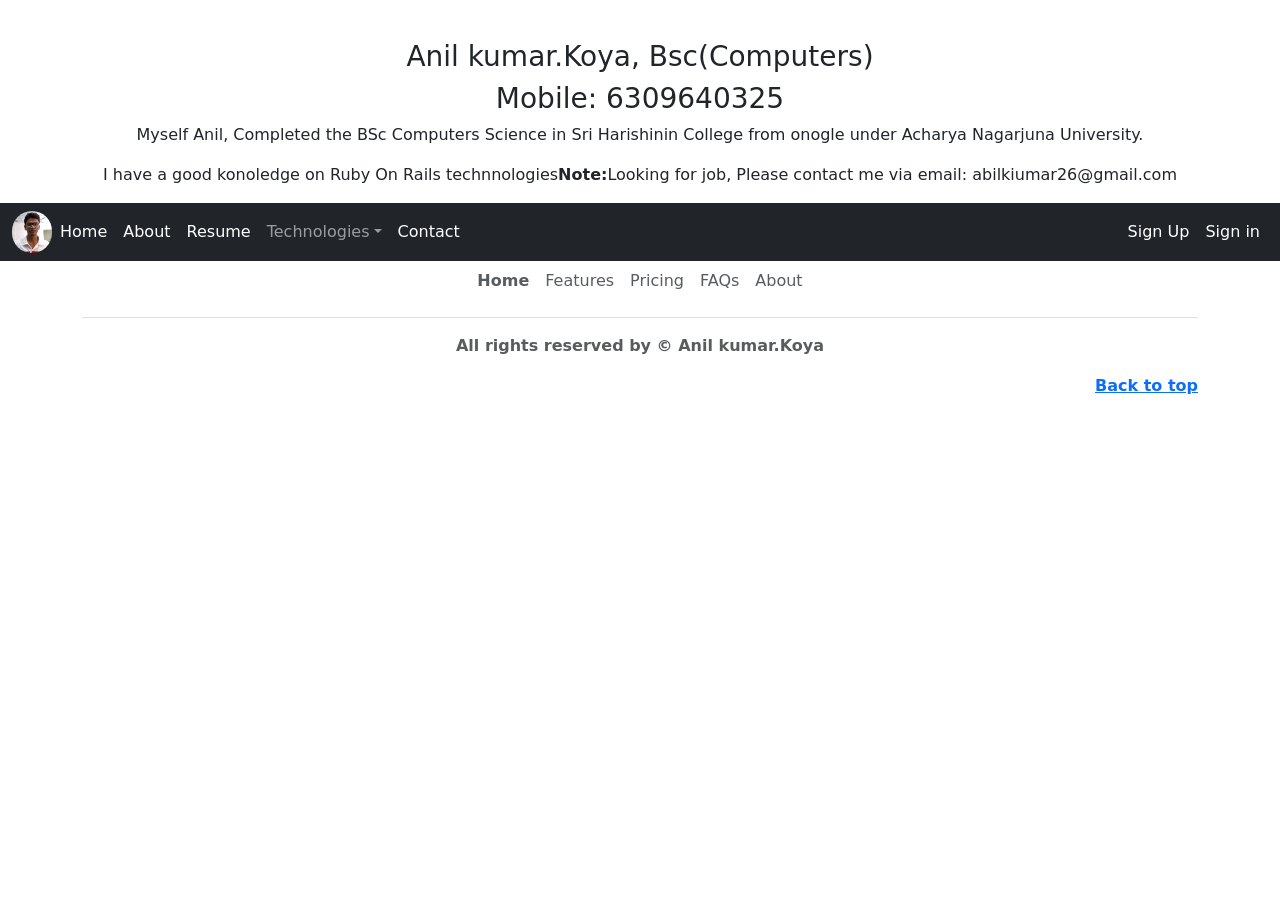
<file: index.html>
<!DOCTYPE html>
<html lang="en">
<head>
  <title>Bootstrap Example</title>
  <meta charset="utf-8">
  <meta name="viewport" content="width=device-width, initial-scale=1">
  <link href="https://cdn.jsdelivr.net/npm/bootstrap@5.3.1/dist/css/bootstrap.min.css" rel="stylesheet">
  <script src="https://cdn.jsdelivr.net/npm/bootstrap@5.3.1/dist/js/bootstrap.bundle.min.js"></script>
</head>
<body>
    <div class="container-fluid mt-3 text-center">
        <br>
        <h3>Anil kumar.Koya, Bsc(Computers)</h3>
        <h3>Mobile: 6309640325</h3>
        <p>Myself Anil, Completed the BSc Computers Science in Sri Harishinin College from onogle under Acharya Nagarjuna University.</p>
        <p>I have a good konoledge on Ruby On Rails technnologies<strong>Note:</strong>Looking for job, Please contact me via email: abilkiumar26@gmail.com</p>
      </div>
<nav class="navbar navbar-expand-sm bg-dark  fixed-top navbar-dark sticky-top">
  <div class="container-fluid">
    <img src="./lib/images/anil_koya.jpg" alt="Logo" style="width:40px;" class="rounded-pill">
    
    <div class="collapse navbar-collapse" id="collapsibleNavbar">
      <ul class="navbar-nav">
        <li class="nav-item">
          <a class="nav-link active" href="home.html">Home</a>
        </li>
        <li class="nav-item">
          <a class="nav-link active" href="about.html">About</a>
        </li>
        <li class="nav-item">
          <a class="nav-link active" href="Resume.html">Resume</a>
        </li>  
       
        <li class="nav-item dropdown">
          <a class="nav-link dropdown-toggle" href="#" role="button" data-bs-toggle="dropdown">Technologies</a>
          <ul class="dropdown-menu">
            <li><a class="dropdown-item" href="HTML.html">HTML</a></li>
            <li><a class="dropdown-item" href="CSS.html">CSS</a></li>
            <li><a class="dropdown-item" href="javaScript.html">JavaScript</a></li>
            <li><hr class="dropdown-divider"></li>
            <li><a class="dropdown-item" href="bootstrap.html">Bootstrap</a></li>
            <li><a class="dropdown-item" href="jQuery.html">JQuery</a></li>
            <li><hr class="dropdown-divider"></li>
            <li><a class="dropdown-item" href="Manualtesting.html">Manual Testing</a></li>
            <li><a class="dropdown-item" href="Seleniumtesting.html">Selenium Testing</a></li>
          </ul>
        </li>
        <li class="nav-item">
            <a class="nav-link active" href="Contact.html">Contact</a>
        </li>
      </ul>
    </div>
    <div class="d-flex">
        <ul class="navbar-nav">
            <li class="nav-item">
              <a class="nav-link active" href="Sign Up.html">Sign Up</a>
            </li>
            <li class="nav-item">
              <a class="nav-link active" href="Signin.html">Sign in</a>
            </li>
            
        </ul>
    </div>
  </div>
</nav>


  <!-- Section: Design Block -->

<!-- <div class="container-fluid mt-3">
  <h3>Navbar With Dropdown</h3>
  <p>This example adds a dropdown menu in the navbar.</p>
</div> -->

<div class="container">
        <footer class="">
        <ul class="nav justify-content-center border-bottom pb-3 mb-3">
            <li class="nav-item"><a href="#" class="nav-link px-2 text-body-secondary"><strong>Home</strong></a></li>
            <li class="nav-item"><a href="#" class="nav-link px-2 text-body-secondary">Features</a></li>
            <li class="nav-item"><a href="#" class="nav-link px-2 text-body-secondary">Pricing</a></li>
            <li class="nav-item"><a href="#" class="nav-link px-2 text-body-secondary">FAQs</a></li>
            <li class="nav-item"><a href="#" class="nav-link px-2 text-body-secondary">About</a></li>    
        </ul>
        <p class="text-center text-body-secondary"><b>All rights reserved by © Anil kumar.Koya</p>
        <p class="float-end"><a href="#">Back to top</a></p>
        </footer>
  </div>

</body>
</html>
</file>
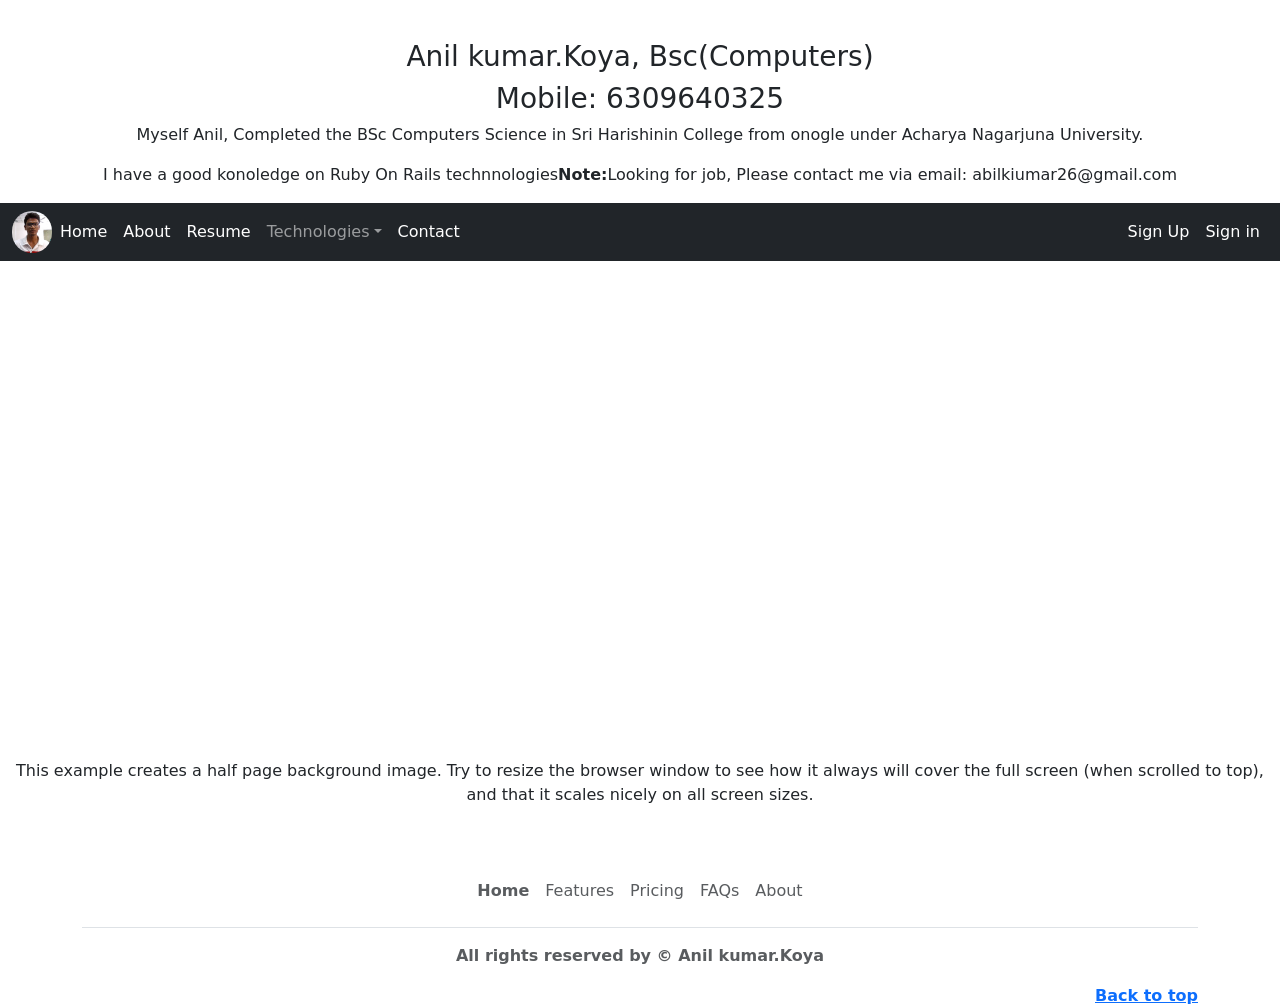
<file: CSS.html>
<!DOCTYPE html>
<html lang="en">
<head>
  <title>Bootstrap Example</title>
  <meta charset="utf-8">
  <meta name="viewport" content="width=device-width, initial-scale=1">
  <link href="https://cdn.jsdelivr.net/npm/bootstrap@5.3.1/dist/css/bootstrap.min.css" rel="stylesheet">
  <script src="https://cdn.jsdelivr.net/npm/bootstrap@5.3.1/dist/js/bootstrap.bundle.min.js"></script>
  <link href="./lib/css/CSS.css" rel="stylesheet">
</head>
<body>
    <div class="container-fluid mt-3 text-center">
        <br>
        <h3>Anil kumar.Koya, Bsc(Computers)</h3>
        <h3>Mobile: 6309640325</h3>
        <p>Myself Anil, Completed the BSc Computers Science in Sri Harishinin College from onogle under Acharya Nagarjuna University.</p>
        <p>I have a good konoledge on Ruby On Rails technnologies<strong>Note:</strong>Looking for job, Please contact me via email: abilkiumar26@gmail.com</p>
      </div>
<nav class="navbar navbar-expand-sm bg-dark  fixed-top navbar-dark sticky-top">
  <div class="container-fluid">
    <img src="./lib/images/anil_koya.jpg" alt="Logo" style="width:40px;" class="rounded-pill">
    
    <div class="collapse navbar-collapse" id="collapsibleNavbar">
      <ul class="navbar-nav">
        <li class="nav-item">
          <a class="nav-link active" href="home.html">Home</a>
        </li>
        <li class="nav-item">
          <a class="nav-link active" href="about.html">About</a>
        </li>
        <li class="nav-item">
          <a class="nav-link active" href="Resume.html">Resume</a>
        </li>  
       
        <li class="nav-item dropdown">
          <a class="nav-link dropdown-toggle" href="#" role="button" data-bs-toggle="dropdown">Technologies</a>
          <ul class="dropdown-menu">
            <li><a class="dropdown-item" href="HTML.html">HTML</a></li>
            <li><a class="dropdown-item" href="CSS.html">CSS</a></li>
            <li><a class="dropdown-item" href="javaScript.html">JavaScript</a></li>
            <li><hr class="dropdown-divider"></li>
            <li><a class="dropdown-item" href="bootstrap.html">Bootstrap</a></li>
            <li><a class="dropdown-item" href="jQuery.html">JQuery</a></li>
            <li><hr class="dropdown-divider"></li>
            <li><a class="dropdown-item" href="Manualtesting.html">Manual Testing</a></li>
            <li><a class="dropdown-item" href="Seleniumtesting.html">Selenium Testing</a></li>
          </ul>
        </li>
        <li class="nav-item">
            <a class="nav-link active" href="Contact.html">Contact</a>
        </li>
      </ul>
    </div>
    <div class="d-flex">
        <ul class="navbar-nav">
            <li class="nav-item">
              <a class="nav-link active" href="Sign Up.html">Sign Up</a>
            </li>
            <li class="nav-item">
              <a class="nav-link active" href="Signin.html">Sign in</a>
            </li>
        </ul>
    </div>
  </div>
</nav>

<nav class="navbar navbar-expand-lg navbar-dark fixed-top scrolling-navbar">
    <div class="container">
      <button class="navbar-toggler" type="button" data-toggle="collapse" data-target="#navbarTogglerDemo02" aria-controls="navbarTogglerDemo02" aria-expanded="false" aria-label="Toggle navigation">
        <span class="navbar-toggler-icon"></span>
      </button>
      <div class="collapse navbar-collapse" id="navbarTogglerDemo02">
        <ul class="navbar-nav mr-auto smooth-scroll">
          <li class="nav-item">
        <!-- Social Icon  -->
        <ul class="navbar-nav nav-flex-icons">
          <li class="nav-item">
            <a class="nav-link">
              <i class="fab fa-facebook-f light-green-text-2"></i>
            </a>
          </li>
          <li class="nav-item">
            <a class="nav-link">
              <i class="fab fa-twitter light-green-text-2"></i>
            </a>
          </li>
          <li class="nav-item">
            <a class="nav-link">
              <i class="fas fa-instagram light-green-text-2"></i>
            </a>
          </li>
        </ul>
      </div>
    </div>
  </nav>
  <body>

    <div class="bg"></div>

    <p class="py-5 text-center">This example creates a half page background image. Try to resize the browser window to see how it always will cover the full screen (when scrolled to top), and that it scales nicely on all screen sizes.</p>
  <div class="container">
    <footer class="">
    <ul class="nav justify-content-center border-bottom pb-3 mb-3">
        <li class="nav-item"><a href="#" class="nav-link px-2 text-body-secondary"><strong>Home</strong></a></li>
        <li class="nav-item"><a href="#" class="nav-link px-2 text-body-secondary">Features</a></li>
        <li class="nav-item"><a href="#" class="nav-link px-2 text-body-secondary">Pricing</a></li>
        <li class="nav-item"><a href="#" class="nav-link px-2 text-body-secondary">FAQs</a></li>
        <li class="nav-item"><a href="#" class="nav-link px-2 text-body-secondary">About</a></li>    
    </ul>
    <p class="text-center text-body-secondary"><b>All rights reserved by © Anil kumar.Koya</p>
    <p class="float-end"><a href="#">Back to top</a></p>
    </footer>
</main>
</body>
</html>
</file>
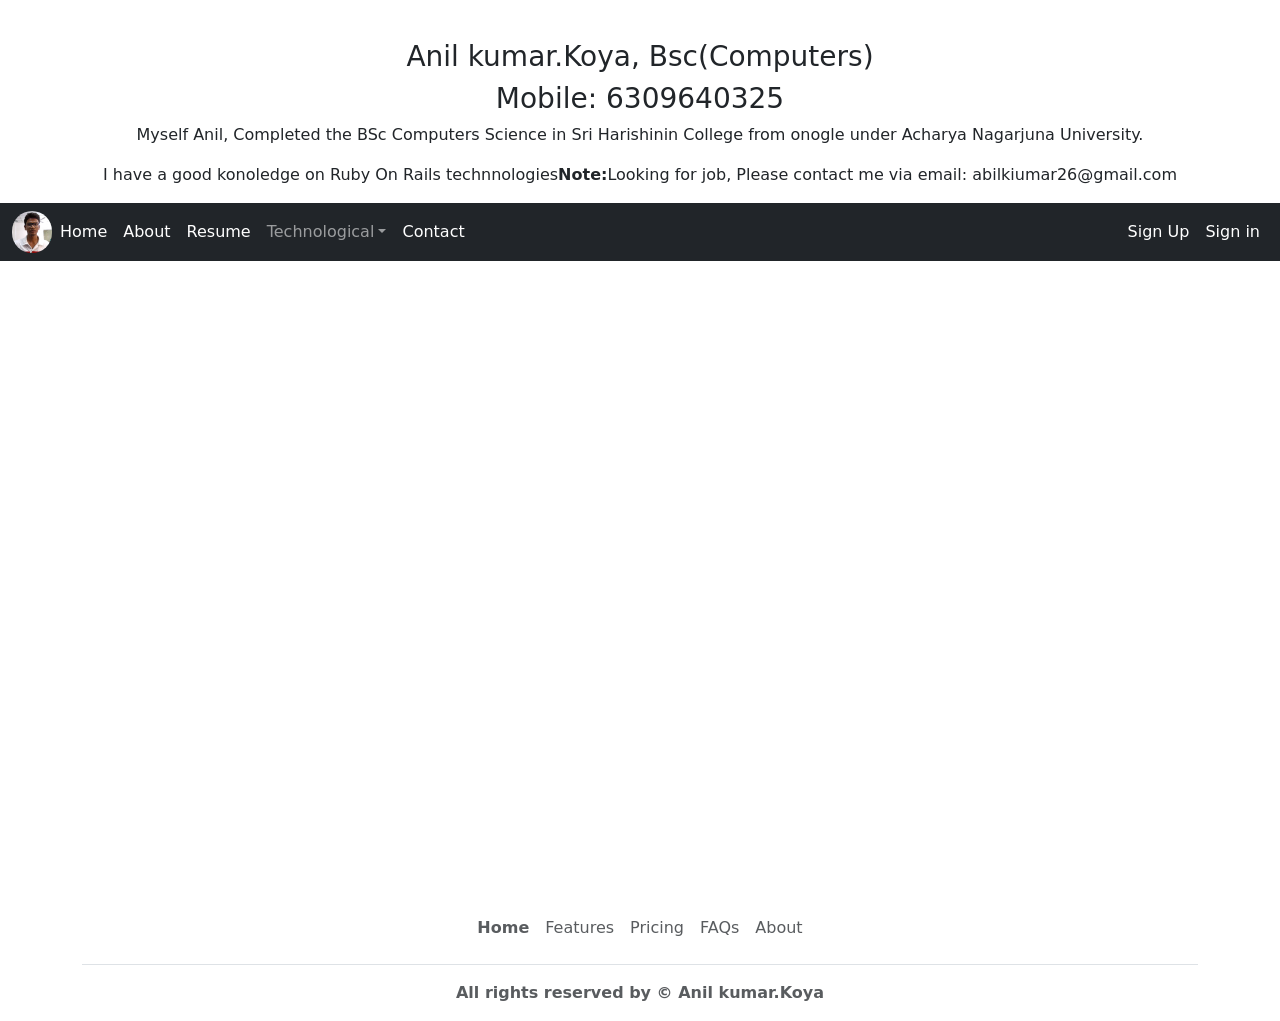
<file: home.html>
<!DOCTYPE html>
<html lang="en">
<head>
  <title>Bootstrap Example</title>
  <meta charset="utf-8">
  <meta name="viewport" content="width=device-width, initial-scale=1">
  <link href="https://cdn.jsdelivr.net/npm/bootstrap@5.3.1/dist/css/bootstrap.min.css" rel="stylesheet">
  <script src="https://cdn.jsdelivr.net/npm/bootstrap@5.3.1/dist/js/bootstrap.bundle.min.js"></script>
</head>
<body>
    <div class="container-fluid mt-3 text-center">
        <br>
        <h3>Anil kumar.Koya, Bsc(Computers)</h3>
        <h3>Mobile: 6309640325</h3>
        <p>Myself Anil, Completed the BSc Computers Science in Sri Harishinin College from onogle under Acharya Nagarjuna University.</p>
        <p>I have a good konoledge on Ruby On Rails technnologies<strong>Note:</strong>Looking for job, Please contact me via email: abilkiumar26@gmail.com</p>
      </div>
<nav class="navbar navbar-expand-sm bg-dark  fixed-top navbar-dark sticky-top">
  <div class="container-fluid">
    <img src="./lib/images/anil_koya.jpg" alt="Logo" style="width:40px;" class="rounded-pill">
    
    <div class="collapse navbar-collapse" id="collapsibleNavbar">
      <ul class="navbar-nav">
        <li class="nav-item">
          <a class="nav-link active" href="home.html">Home</a>
        </li>
        <li class="nav-item">
          <a class="nav-link active" href="about.html">About</a>
        </li>
        <li class="nav-item">
          <a class="nav-link active" href="Resume.html">Resume</a>
        </li>  
       
        <li class="nav-item dropdown">
          <a class="nav-link dropdown-toggle" href="#" role="button" data-bs-toggle="dropdown">Technological</a>
          <ul class="dropdown-menu">
            <li><a class="dropdown-item" href="HTML.html">HTML</a></li>
            <li><a class="dropdown-item" href="CSS.html">CSS</a></li>
            <li><a class="dropdown-item" href="javaScript.html">JavaScript</a></li>
            <li><hr class="dropdown-divider"></li>
            <li><a class="dropdown-item" href="bootstrap.html">Bootstrap</a></li>
            <li><a class="dropdown-item" href="jQuery.html">JQuery</a></li>
            <li><hr class="dropdown-divider"></li>
            <li><a class="dropdown-item" href="Manualtesting.html">Manual Testing</a></li>
            <li><a class="dropdown-item" href="Seleniumtesting.html">Selenium Testing</a></li>
          </ul>
        </li>
        <li class="nav-item">
            <a class="nav-link active" href="Contact.html">Contact</a>
        </li>
      </ul>
    </div>
    <div class="d-flex">
        <ul class="navbar-nav">
            <li class="nav-item">
              <a class="nav-link active" href="Sign Up.html">Sign Up</a>
            </li>
            <li class="nav-item">
              <a class="nav-link active" href="Signin.html">Sign in</a>
            </li>
            
        </ul>
    </div>
  </div>
</nav>
<video width="100%" height="100%" autoplay muted>
  <source src="https://cdn.pixabay.com/vimeo/533273133/office-69952.mp4?width=1280&hash=811172908c9336555afe7dca304dab97581617f9" type="video/mp4">
  </video>

<div class="container">
  <footer class="">
  <ul class="nav justify-content-center border-bottom pb-3 mb-3">
      <li class="nav-item"><a href="#" class="nav-link px-2 text-body-secondary"><strong>Home</strong></a></li>
      <li class="nav-item"><a href="#" class="nav-link px-2 text-body-secondary">Features</a></li>
      <li class="nav-item"><a href="#" class="nav-link px-2 text-body-secondary">Pricing</a></li>
      <li class="nav-item"><a href="#" class="nav-link px-2 text-body-secondary">FAQs</a></li>
      <li class="nav-item"><a href="#" class="nav-link px-2 text-body-secondary">About</a></li>
  </ul>
  <p class="text-center text-body-secondary"><b>All rights reserved by © Anil kumar.Koya</p>
  </footer>
</div>
</body>
</html>
</file>
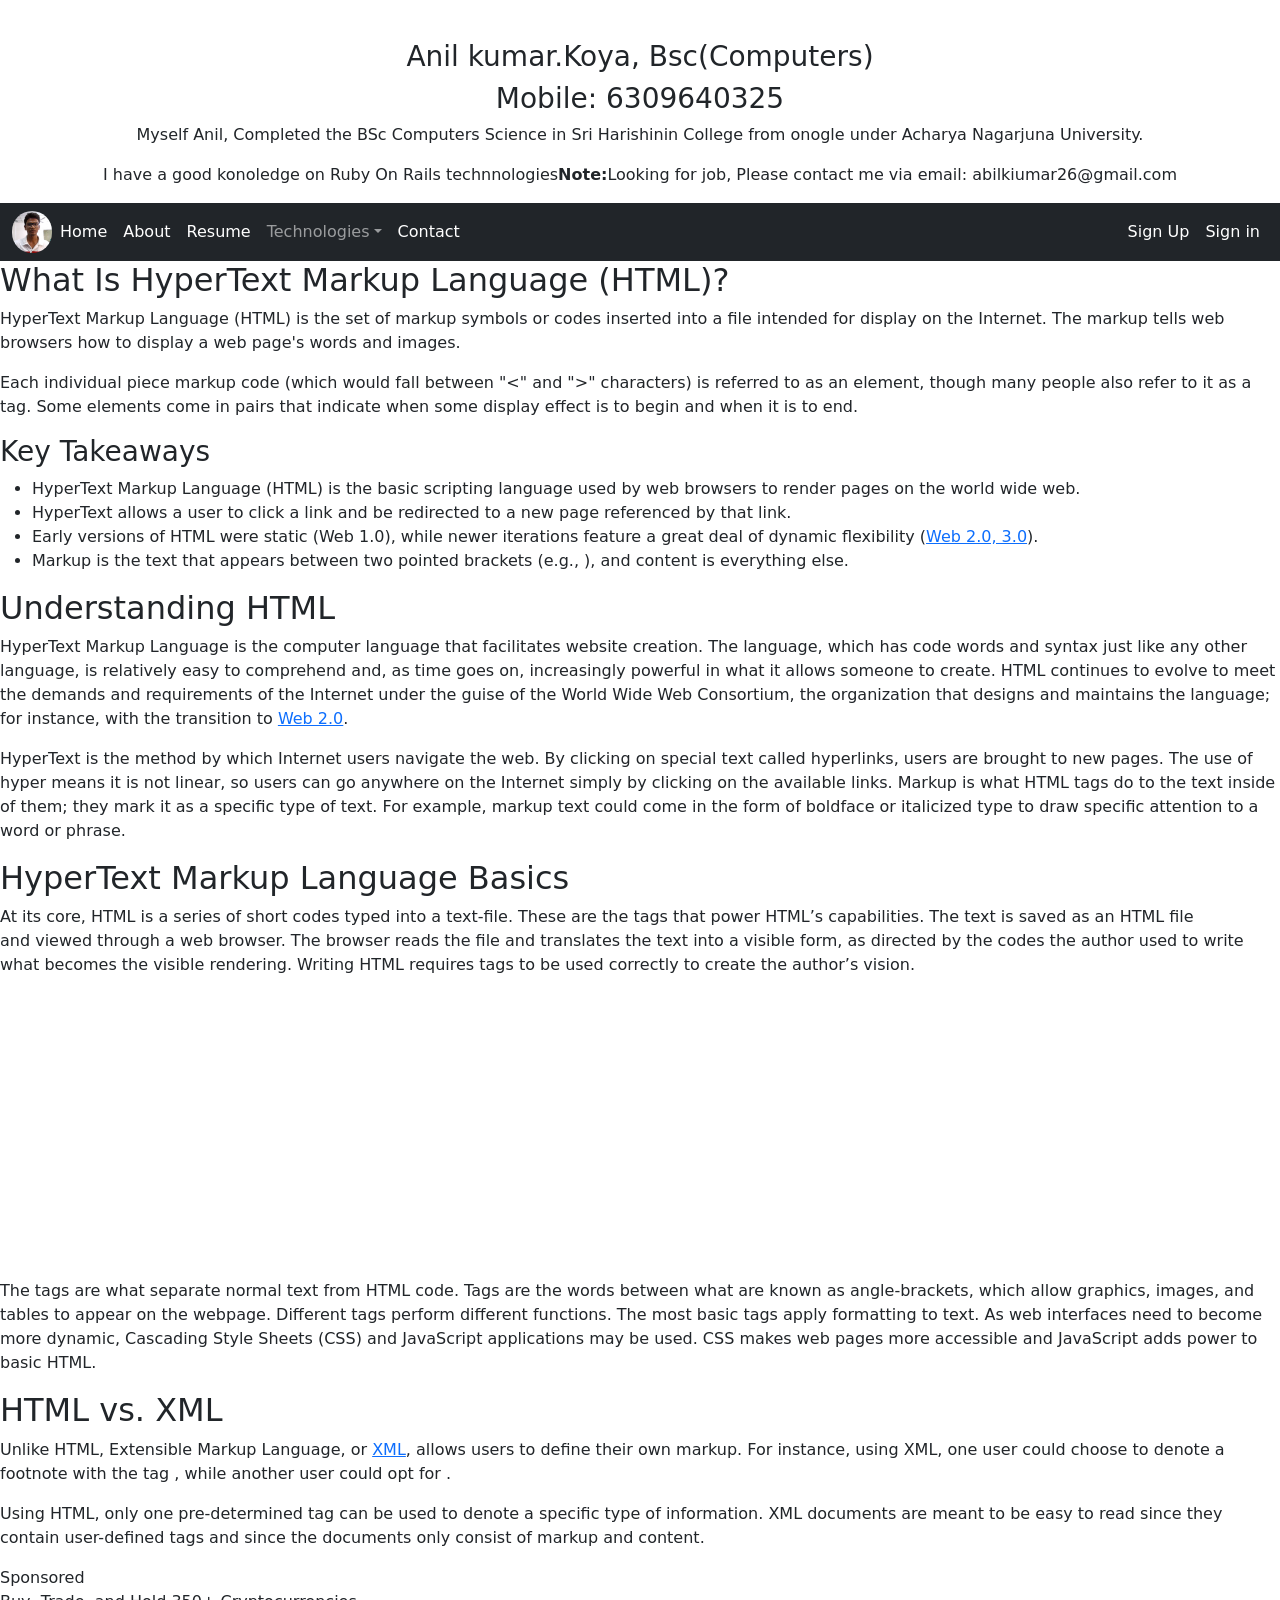
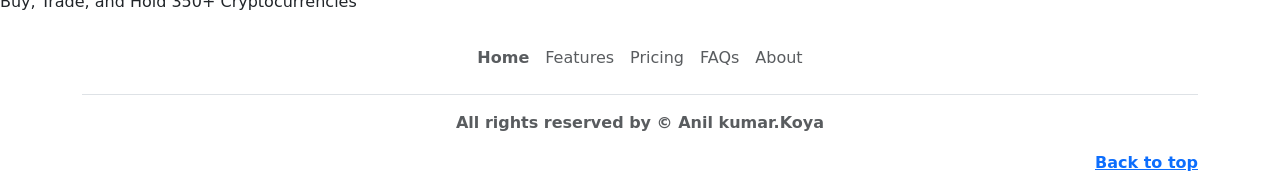
<file: HTML.html>
<!DOCTYPE html>
<html lang="en">
<head>
  <title>Bootstrap Example</title>
  <meta charset="utf-8">
  <meta name="viewport" content="width=device-width, initial-scale=1">
  <link href="https://cdn.jsdelivr.net/npm/bootstrap@5.3.1/dist/css/bootstrap.min.css" rel="stylesheet">
  <script src="https://cdn.jsdelivr.net/npm/bootstrap@5.3.1/dist/js/bootstrap.bundle.min.js"></script>
</head>
<body>
    <div class="container-fluid mt-3 text-center">
        <br>
        <h3>Anil kumar.Koya, Bsc(Computers)</h3>
        <h3>Mobile: 6309640325</h3>
        <p>Myself Anil, Completed the BSc Computers Science in Sri Harishinin College from onogle under Acharya Nagarjuna University.</p>
        <p>I have a good konoledge on Ruby On Rails technnologies<strong>Note:</strong>Looking for job, Please contact me via email: abilkiumar26@gmail.com</p>
      </div>
<nav class="navbar navbar-expand-sm bg-dark  fixed-top navbar-dark sticky-top">
  <div class="container-fluid">
    <img src="./lib/images/anil_koya.jpg" alt="Logo" style="width:40px;" class="rounded-pill">
    
    <div class="collapse navbar-collapse" id="collapsibleNavbar">
      <ul class="navbar-nav">
        <li class="nav-item">
          <a class="nav-link active" href="home.html">Home</a>
        </li>
        <li class="nav-item">
          <a class="nav-link active" href="about.html">About</a>
        </li>
        <li class="nav-item">
          <a class="nav-link active" href="Resume.html">Resume</a>
        </li>  
       
        <li class="nav-item dropdown">
          <a class="nav-link dropdown-toggle" href="#" role="button" data-bs-toggle="dropdown">Technologies</a>
          <ul class="dropdown-menu">
            <li><a class="dropdown-item" href="HTML.html">HTML</a></li>
            <li><a class="dropdown-item" href="CSS.html">CSS</a></li>
            <li><a class="dropdown-item" href="javaScript.html">JavaScript</a></li>
            <li><hr class="dropdown-divider"></li>
            <li><a class="dropdown-item" href="bootstrap.html">Bootstrap</a></li>
            <li><a class="dropdown-item" href="jQuery.html">JQuery</a></li>
            <li><hr class="dropdown-divider"></li>
            <li><a class="dropdown-item" href="Manualtesting.html">Manual Testing</a></li>
            <li><a class="dropdown-item" href="Seleniumtesting.html">Selenium Testing</a></li>
          </ul>
        </li>
        <li class="nav-item">
            <a class="nav-link active" href="Contact.html">Contact</a>
        </li>
      </ul>
    </div>
    <div class="d-flex">
        <ul class="navbar-nav">
            <li class="nav-item">
              <a class="nav-link active" href="Sign Up.html">Sign Up</a>
            </li>
            <li class="nav-item">
              <a class="nav-link active" href="Signin.html">Sign in</a>
            </li>
            
        </ul>
    </div>
  </div>
</nav>

<div class="loc article-content">
  <div id="article__primary-video-container--jw_1-0" class="comp article__primary-video-container--jw mntl-block"></div>
  <div id="article-body_1-0" class="comp article-body mntl-block" data-contain-tooltips="true">
  <div id="mntl-sc-page_1-0" class="comp article-body-content mntl-sc-page mntl-block" data-sc-sticky-offset="80" data-sc-ad-label-height="0" data-sc-ad-track-spacing="90" data-sc-min-track-height="250" data-sc-max-track-height="600" data-sc-breakpoint="50em" data-sc-load-immediate="2" data-sc-content-positions="[300, 1, 1, 1250, 1, 1, 1, 1]" data-bind-scroll-on-start="true">
  <span class="heading-toc" id="toc-what-is-hypertext-markup-language-html"></span> <h2 id="mntl-sc-block_1-0" class="comp mntl-sc-block finance-sc-block-heading mntl-sc-block-heading"> <span class="mntl-sc-block-heading__text"> What Is HyperText Markup Language (HTML)? </span> </h2>
  <p id="mntl-sc-block_1-0-1" class="comp mntl-sc-block finance-sc-block-html mntl-sc-block-html">
  HyperText Markup Language (HTML) is the set of&nbsp;markup symbols or codes inserted into a file intended for display on the Internet. The markup tells web browsers how to display a web page's words and images.
  </p>
  <div id="mntl-sc-block_1-0-2" class="comp mntl-sc-block mntl-sc-block-adslot mntl-block"></div>
  <p id="mntl-sc-block_1-0-3" class="comp mntl-sc-block finance-sc-block-html mntl-sc-block-html">
  Each individual piece markup code (which would fall between "&lt;" and "&gt;" characters) is referred to as an element, though many people also refer to it as a tag. Some elements come in pairs that indicate when some display effect is to begin and when it is to end.
  </p>
  <div id="mntl-sc-block_1-0-4" class="comp mntl-sc-block mntl-sc-block-adslot mntl-block"></div>
  <div id="mntl-sc-block_1-0-5" class="comp mntl-sc-block finance-sc-block-callout mntl-block">
  <div id="mntl-sc-block_1-0-6" class="comp theme-whatyouneedtoknow mntl-sc-block mntl-sc-block-callout mntl-block" data-tracking-id="mntl-sc-block-callout" data-tracking-container="true">
  <h3 id="mntl-sc-block-callout-heading_1-0" class="comp mntl-sc-block-callout-heading mntl-text-block">
  Key Takeaways</h3>
  <div id="mntl-sc-block-callout-body_1-0" class="comp mntl-sc-block-callout-body mntl-text-block">
  <ul>
  <li>HyperText Markup Language (HTML) is the basic scripting language used by web browsers to render pages on the world wide web.</li>
  <li>HyperText allows a user to click a link and be redirected to a new page referenced by that link.</li>
  <li>Early versions of HTML were static (Web 1.0), while newer iterations feature a great deal of dynamic flexibility (<a href="https://www.investopedia.com/web-20-web-30-5208698" data-component="link" data-source="inlineLink" data-type="internalLink" data-ordinal="1">Web 2.0, 3.0</a>).</li>
  <li>Markup is the text that appears between two pointed brackets (e.g., ), and content is everything else.</li>
  </ul></div>
  </div>
  </div>
  <span class="heading-toc" id="toc-understanding-html"></span> <h2 id="mntl-sc-block_1-0-7" class="comp mntl-sc-block finance-sc-block-heading mntl-sc-block-heading"> <span class="mntl-sc-block-heading__text"> Understanding HTML </span> </h2>
  <p id="mntl-sc-block_1-0-8" class="comp mntl-sc-block finance-sc-block-html mntl-sc-block-html">
  HyperText Markup Language is the computer language that facilitates website creation. The language, which has code words and syntax just like any other language, is relatively&nbsp;easy to comprehend and, as time goes on, increasingly powerful&nbsp;in what it allows someone to create. HTML continues to evolve to meet the demands and requirements of the Internet under the guise of the&nbsp;World Wide Web Consortium,&nbsp;the organization that designs and maintains the language; for instance, with the transition to <a href="https://www.investopedia.com/terms/w/web-20.asp" data-component="link" data-source="inlineLink" data-type="internalLink" data-ordinal="1" rel="noopener noreferrer">Web 2.0</a>.
  </p>
  <div id="mntl-sc-block_1-0-9" class="comp mntl-sc-block mntl-sc-block-adslot mntl-block"></div>
  <p id="mntl-sc-block_1-0-10" class="comp mntl-sc-block finance-sc-block-html mntl-sc-block-html">
  HyperText&nbsp;is the method by which Internet users navigate the web. By clicking on special text called&nbsp;hyperlinks, users are brought to new pages. The use of hyper means it is not linear, so users can go anywhere on the Internet simply by clicking on the available links. Markup&nbsp;is what&nbsp;HTML tags&nbsp;do to the text inside of them; they mark it as a specific type of text. For example, markup text could come in the form of boldface or italicized type to draw specific attention to a word or phrase.
  </p>
  <div id="mntl-sc-block_1-0-11" class="comp mntl-sc-block mntl-sc-block-adslot mntl-block"></div>
  <span class="heading-toc" id="toc-hypertext-markup-language-basics"></span> <h2 id="mntl-sc-block_1-0-12" class="comp mntl-sc-block finance-sc-block-heading mntl-sc-block-heading"> <span class="mntl-sc-block-heading__text"> HyperText Markup Language Basics </span> </h2>
  <p id="mntl-sc-block_1-0-13" class="comp mntl-sc-block finance-sc-block-html mntl-sc-block-html">
  At its core, HTML is a series of short codes&nbsp;typed into a text-file. These are the tags that power HTML’s capabilities. The text is saved as an HTML file and&nbsp;viewed through a web browser. The browser reads the file and translates the text into a visible form, as directed by the codes the author used to write what becomes the visible rendering. Writing HTML requires tags to be used correctly to create the author’s vision.
  </p>
  <div id="mntl-sc-block_1-0-14" class="comp mntl-sc-block mntl-sc-block-adslot mntl-block"><div id="native_1-0" class="comp native mntl-native" style="--native-ad-height: auto" data-right-rail-index="3">
  <div id="mntl-native__adunit_1-0" class="comp scads-to-load mntl-native__adunit mntl-gpt-dynamic-adunit mntl-gpt-adunit gpt native dynamic js-lazy-ad is-requested" data-ad-width="fluid" data-ad-height="fluid">
  <div id="native" class="wrapper" data-type="native" data-pos="native" data-priority="4" data-sizes="[[1, 3],&quot;fluid&quot;]" data-rtb="false" data-wait-for-third-party="false" data-targeting="{}" data-google-query-id="CM-TgevtpoEDFaggtwAdRucNdA"><div id="google_ads_iframe_3865/ddm.investopedia.com/ntv1_0__container__" style="border: 0pt none; display: inline-block; width: 100%; height: auto;"><iframe frameborder="0" src="https://0b1543637ef3ca9e3ad960335dc66654.safeframe.googlesyndication.com/safeframe/1-0-40/html/container.html" id="google_ads_iframe_3865/ddm.investopedia.com/ntv1_0" title="3rd party ad content" name="" scrolling="no" marginwidth="0" marginheight="0" width="0" height="286" data-is-safeframe="true" sandbox="allow-forms allow-popups allow-popups-to-escape-sandbox allow-same-origin allow-scripts allow-top-navigation-by-user-activation" allow="attribution-reporting" role="region" aria-label="Advertisement" tabindex="0" data-google-container-id="d" style="border: 0px; vertical-align: bottom; min-width: 100%;" data-load-complete="true"></iframe></div></div>
  </div>
  </div></div>
  <p id="mntl-sc-block_1-0-15" class="comp mntl-sc-block finance-sc-block-html mntl-sc-block-html">
  The tags are what separate normal text from HTML code. Tags&nbsp;are the words between what are known as angle-brackets, which allow graphics, images, and tables to appear on the webpage. Different tags perform different functions. The most basic tags apply formatting to text. As web interfaces need to become more dynamic, Cascading Style Sheets&nbsp;(CSS) and JavaScript applications may be used. CSS&nbsp;makes web pages more accessible and JavaScript adds power to basic HTML.
  </p>
  <div id="mntl-sc-block_1-0-16" class="comp mntl-sc-block mntl-sc-block-adslot mntl-block"></div>
  <span class="heading-toc" id="toc-html-vs-xml"></span> <h2 id="mntl-sc-block_1-0-17" class="comp mntl-sc-block finance-sc-block-heading mntl-sc-block-heading"> <span class="mntl-sc-block-heading__text"> HTML vs. XML </span> </h2>
  <p id="mntl-sc-block_1-0-18" class="comp mntl-sc-block finance-sc-block-html mntl-sc-block-html">
  Unlike&nbsp;HTML,&nbsp;Extensible Markup Language, or <a href="https://www.investopedia.com/business-essentials-4689832" data-component="link" data-source="inlineLink" data-type="internalLink" data-ordinal="1">XML</a>, allows users to define their own markup. For instance, using XML, one user could choose to denote a footnote with the tag , while another user could opt for .
  </p>
  <div id="mntl-sc-block_1-0-19" class="comp mntl-sc-block mntl-sc-block-adslot mntl-block"></div>
  <p id="mntl-sc-block_1-0-20" class="comp mntl-sc-block finance-sc-block-html mntl-sc-block-html">
  Using HTML, only one pre-determined tag can be used to denote a specific type of information. XML documents are meant to be easy to read since they contain user-defined tags and since the documents only consist of markup and content.
  </p>
  </div>
  <div id="textnote-placeholder_8-0" class="comp textnote-placeholder mntl-block"><div class="textnote__inner">
    
      <span class="sponsored">Sponsored</span>
    
      <div class="textnote__heading">Buy, Trade, and Hold 350+ Cryptocurrencies</div>
    
      <script>
        var sponsoredText = document.getElementsByClassName('sponsored');
        var advertiserId = 5176148346;
        var lineItemId = 6296607583;
  
      switch (true) {
       case (advertiserId == 5170876949
       && ![4821958447, 4822727963, 4845096892, 4822742876].includes(lineItemId)):
          sponsoredText[0].style.display = 'none';
          break;
       default:
          break;
      }
      </script>
  
  </div></div>
  <div id="textnote_8-0" class="comp textnote mntl-gpt-adunit gpt textnote " data-ad-width="1" data-ad-height="5">
  <div id="textnote" class="wrapper" data-google-query-id="CMmx3OrtpoEDFc4DtwAd0BwMPA"><div id="google_ads_iframe_3865/ddm.investopedia.com/tier1/other/business_9__container__" style="border: 0pt none;"><iframe id="google_ads_iframe_3865/ddm.investopedia.com/tier1/other/business_9" name="google_ads_iframe_3865/ddm.investopedia.com/tier1/other/business_9" title="3rd party ad content" width="1" height="5" scrolling="no" marginwidth="0" marginheight="0" frameborder="0" role="region" aria-label="Advertisement" tabindex="0" allow="attribution-reporting" style="border: 0px; vertical-align: bottom;" data-load-complete="true" data-google-container-id="a"></iframe></div></div>
  </div>
  </div>
  </div>
  <div class="container">
    <footer class="">
    <ul class="nav justify-content-center border-bottom pb-3 mb-3">
        <li class="nav-item"><a href="#" class="nav-link px-2 text-body-secondary"><strong>Home</strong></a></li>
        <li class="nav-item"><a href="#" class="nav-link px-2 text-body-secondary">Features</a></li>
        <li class="nav-item"><a href="#" class="nav-link px-2 text-body-secondary">Pricing</a></li>
        <li class="nav-item"><a href="#" class="nav-link px-2 text-body-secondary">FAQs</a></li>
        <li class="nav-item"><a href="#" class="nav-link px-2 text-body-secondary">About</a></li>    
    </ul>
    <p class="text-center text-body-secondary"><b>All rights reserved by © Anil kumar.Koya</p>
    <p class="float-end"><a href="#">Back to top</a></p>
    </footer>
</body>
</html>
</file>
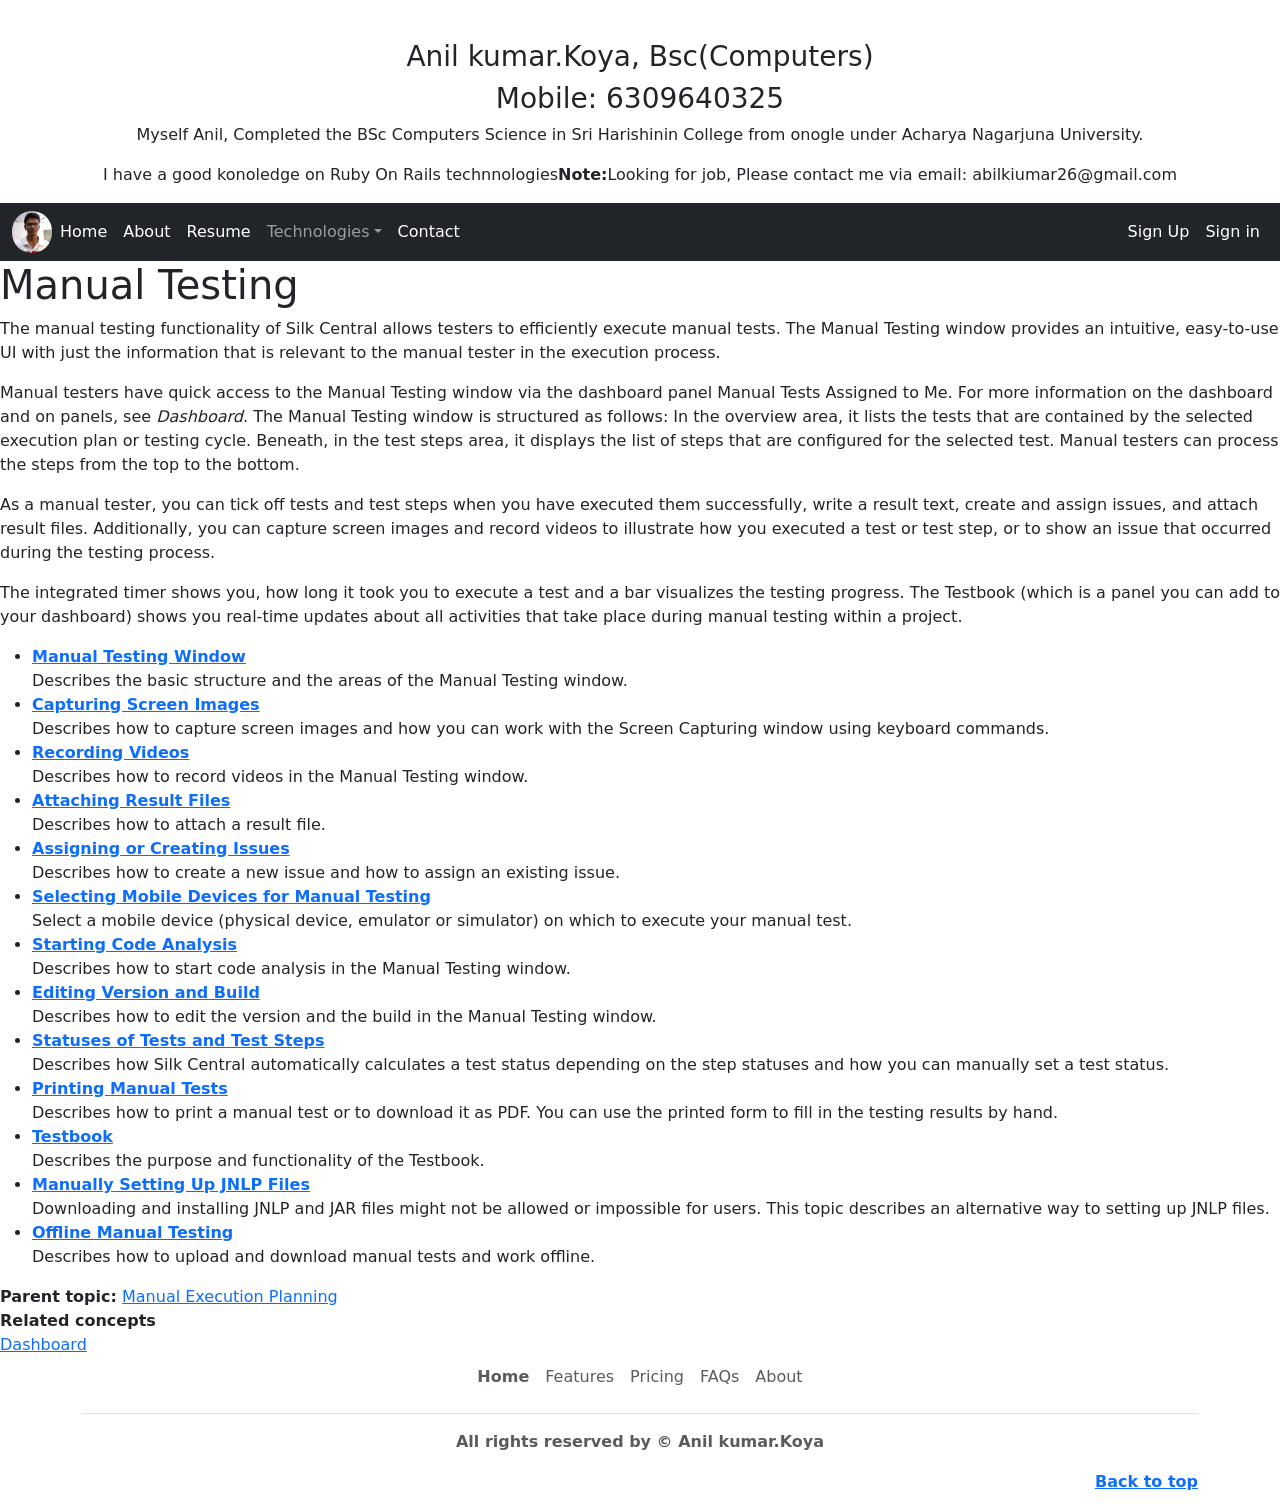
<file: Manualtesting.html>
<!DOCTYPE html>
<html lang="en">
<head>
  <title>Bootstrap Example</title>
  <meta charset="utf-8">
  <meta name="viewport" content="width=device-width, initial-scale=1">
  <link href="https://cdn.jsdelivr.net/npm/bootstrap@5.3.1/dist/css/bootstrap.min.css" rel="stylesheet">
  <script src="https://cdn.jsdelivr.net/npm/bootstrap@5.3.1/dist/js/bootstrap.bundle.min.js"></script>
</head>
<body>
    <div class="container-fluid mt-3 text-center">
        <br>
        <h3>Anil kumar.Koya, Bsc(Computers)</h3>
        <h3>Mobile: 6309640325</h3>
        <p>Myself Anil, Completed the BSc Computers Science in Sri Harishinin College from onogle under Acharya Nagarjuna University.</p>
        <p>I have a good konoledge on Ruby On Rails technnologies<strong>Note:</strong>Looking for job, Please contact me via email: abilkiumar26@gmail.com</p>
      </div>
<nav class="navbar navbar-expand-sm bg-dark  fixed-top navbar-dark sticky-top">
  <div class="container-fluid">
    <img src="./lib/images/anil_koya.jpg" alt="Logo" style="width:40px;" class="rounded-pill">
    
    <div class="collapse navbar-collapse" id="collapsibleNavbar">
      <ul class="navbar-nav">
        <li class="nav-item">
          <a class="nav-link active" href="home.html">Home</a>
        </li>
        <li class="nav-item">
          <a class="nav-link active" href="about.html">About</a>
        </li>
        <li class="nav-item">
          <a class="nav-link active" href="Resume.html">Resume</a>
        </li>  
       
        <li class="nav-item dropdown">
          <a class="nav-link dropdown-toggle" href="#" role="button" data-bs-toggle="dropdown">Technologies</a>
          <ul class="dropdown-menu">
            <li><a class="dropdown-item" href="HTML.html">HTML</a></li>
            <li><a class="dropdown-item" href="CSS.html">CSS</a></li>
            <li><a class="dropdown-item" href="javaScript.html">JavaScript</a></li>
            <li><hr class="dropdown-divider"></li>
            <li><a class="dropdown-item" href="bootstrap.html">Bootstrap</a></li>
            <li><a class="dropdown-item" href="jQuery.html">JQuery</a></li>
            <li><hr class="dropdown-divider"></li>
            <li><a class="dropdown-item" href="Manualtesting.html">Manual Testing</a></li>
            <li><a class="dropdown-item" href="Seleniumtesting.html">Selenium Testing</a></li>
          </ul>
        </li>
        <li class="nav-item">
            <a class="nav-link active" href="Contact.html">Contact</a>
        </li>
      </ul>
    </div>
    <div class="d-flex">
        <ul class="navbar-nav">
            <li class="nav-item">
              <a class="nav-link active" href="Sign Up.html">Sign Up</a>
            </li>
            <li class="nav-item">
              <a class="nav-link active" href="Signin.html">Sign in</a>
            </li>
            
        </ul>
    </div>
  </div>
</nav>

<div class="topic"> 
         
    <h1 class="title topictitle1">Manual Testing</h1> 
     
     
    
    <div class="body conbody"> 
       
       <p class="p">The manual testing functionality of 
          <span class="ph">Silk Central</span> allows testers to efficiently execute manual tests. The 
          <span class="keyword wintitle">Manual Testing</span> window provides an intuitive, easy-to-use UI with just the information that is relevant to the manual tester in the execution
          process. 
          
       </p> 
       
       <p class="p">Manual testers have quick access to the 
          <span class="keyword wintitle">Manual Testing</span> window via the dashboard panel 
          <span class="ph uicontrol">Manual Tests Assigned to Me</span>. For more information on the dashboard and on panels, see 
          <cite class="cite">Dashboard</cite>. The 
          <span class="keyword wintitle">Manual Testing</span> window is structured as follows: In the overview area, it lists the tests that are contained by the selected execution plan
          or testing cycle. Beneath, in the test steps area, it displays the list of steps that are configured for the selected test.
          Manual testers can process the steps from the top to the bottom. 
          
       </p> 
       
       <p class="p">As a manual tester, you can tick off tests and test steps when you have executed them successfully, write a result text, create
          and assign issues, and attach result files. Additionally, you can capture screen images and record videos to illustrate how
          you executed a test or test step, or to show an issue that occurred during the testing process. 
          
       </p> 
       
       <p class="p">The integrated timer shows you, how long it took you to execute a test and a bar visualizes the testing progress. The 
          <span class="ph uicontrol">Testbook</span> (which is a panel you can add to your dashboard) shows you real-time updates about all activities that take place during
          manual testing within a project. 
          
       </p> 
       
    </div> 
    
    <div class="related-links">
       <ul class="ullinks">
          <li class="link ulchildlink"><strong><a href="GUID-558FB6BE-8BDB-4997-B297-B7D002D393AC.html">Manual Testing Window</a></strong><br>Describes the basic structure and the areas of the      <span class="keyword wintitle">Manual Testing</span> window.    
          </li>
          <li class="link ulchildlink"><strong><a href="GUID-DBC7B4C2-F546-46F4-B5CB-7D5045F8775D.html">Capturing Screen Images</a></strong><br>Describes how to capture screen images and how you can work with the  	 <span class="keyword wintitle">Screen Capturing</span> window using keyboard commands.    
          </li>
          <li class="link ulchildlink"><strong><a href="GUID-42B9DFE8-EC28-4696-BA49-B5BC65E750E9.html">Recording Videos</a></strong><br>Describes how to record videos in the  	 <span class="keyword wintitle">Manual Testing</span> window.    
          </li>
          <li class="link ulchildlink"><strong><a href="GUID-0DAA8231-5514-49A4-A980-A7DF2753EB3A.html">Attaching Result Files</a></strong><br>Describes how to attach a result file.    
          </li>
          <li class="link ulchildlink"><strong><a href="GUID-08DCBB01-2B5E-4548-8AF9-7A86A32B4AD5.html">Assigning or Creating Issues</a></strong><br>Describes how to create a new issue and how to assign an existing issue.    
          </li>
          <li class="link ulchildlink"><strong><a href="GUID-222CE4AB-2410-4287-9CAB-C434CC5E6801.html">Selecting Mobile Devices for Manual Testing</a></strong><br>Select a mobile device (physical device, emulator or simulator) on which to execute your manual test.    
          </li>
          <li class="link ulchildlink"><strong><a href="GUID-094F9556-53DC-46F8-BEA7-12B0B8DBE9C5.html">Starting Code Analysis</a></strong><br>Describes how to start code analysis in the  	 <span class="keyword wintitle">Manual Testing</span> window.    
          </li>
          <li class="link ulchildlink"><strong><a href="GUID-272F9CA1-789E-414A-BC92-CDA14178A068.html">Editing Version and Build</a></strong><br> Describes how to edit the version and the build in the      <span class="keyword wintitle">Manual Testing</span> window.    
          </li>
          <li class="link ulchildlink"><strong><a href="GUID-A2EA4B75-6BBA-4AD7-8A2C-593C736B3D8E.html">Statuses of Tests and Test Steps</a></strong><br>Describes how      <span class="ph">Silk Central</span> automatically calculates a test status depending on the step statuses and how you can manually set a test status.    
          </li>
          <li class="link ulchildlink"><strong><a href="GUID-C41290D3-D802-4FAD-85B2-D60A157F9C96.html">Printing Manual Tests</a></strong><br>Describes how to print a manual test or to download it as PDF. You can use the printed form to fill in the testing results
             by hand.    
          </li>
          <li class="link ulchildlink"><strong><a href="GUID-DF41B287-F8F2-4E8E-9462-95A317266E7C.html">Testbook</a></strong><br>Describes the purpose and functionality of the  	 <span class="ph uicontrol">Testbook</span>.    
          </li>
          <li class="link ulchildlink"><strong><a href="GUID-FF13BD94-BA80-455F-BFAC-BECD15B26487.html">Manually Setting Up JNLP Files</a></strong><br>Downloading and installing JNLP and JAR files might not be allowed or impossible for users. This topic describes an alternative
             way to setting up JNLP files.    
          </li>
          <li class="link ulchildlink"><strong><a href="GUID-2B7DEDDD-39A1-461F-A259-108FF4674BFD.html">Offline Manual Testing</a></strong><br> Describes how to upload and download manual tests and work offline.    
          </li>
       </ul>
       <div class="familylinks">
          <div class="parentlink"><strong>Parent topic:</strong> <a class="link" href="GUID-8AEA80DA-364A-46F8-8D13-4BA2938C458B.html" title="Describes manual execution planning and how to create execution plans from quality goals.">Manual Execution Planning</a></div>
       </div>
       <div class="relinfo relconcepts"><strong>Related concepts</strong><br><div><a class="link" href="GUID-4514A46F-7BDA-49DA-BF9B-D65FF1346AB4.html" title="Describes the personalized starting area for Silk Central users.">Dashboard</a></div>
       </div>
    </div>
    
 </div>
 <div class="container">
    <footer class="">
    <ul class="nav justify-content-center border-bottom pb-3 mb-3">
        <li class="nav-item"><a href="#" class="nav-link px-2 text-body-secondary"><strong>Home</strong></a></li>
        <li class="nav-item"><a href="#" class="nav-link px-2 text-body-secondary">Features</a></li>
        <li class="nav-item"><a href="#" class="nav-link px-2 text-body-secondary">Pricing</a></li>
        <li class="nav-item"><a href="#" class="nav-link px-2 text-body-secondary">FAQs</a></li>
        <li class="nav-item"><a href="#" class="nav-link px-2 text-body-secondary">About</a></li>    
    </ul>
    <p class="text-center text-body-secondary"><b>All rights reserved by © Anil kumar.Koya</p>
    <p class="float-end"><a href="#">Back to top</a></p>
    </footer>
</div>

</body>
</html>
</file>
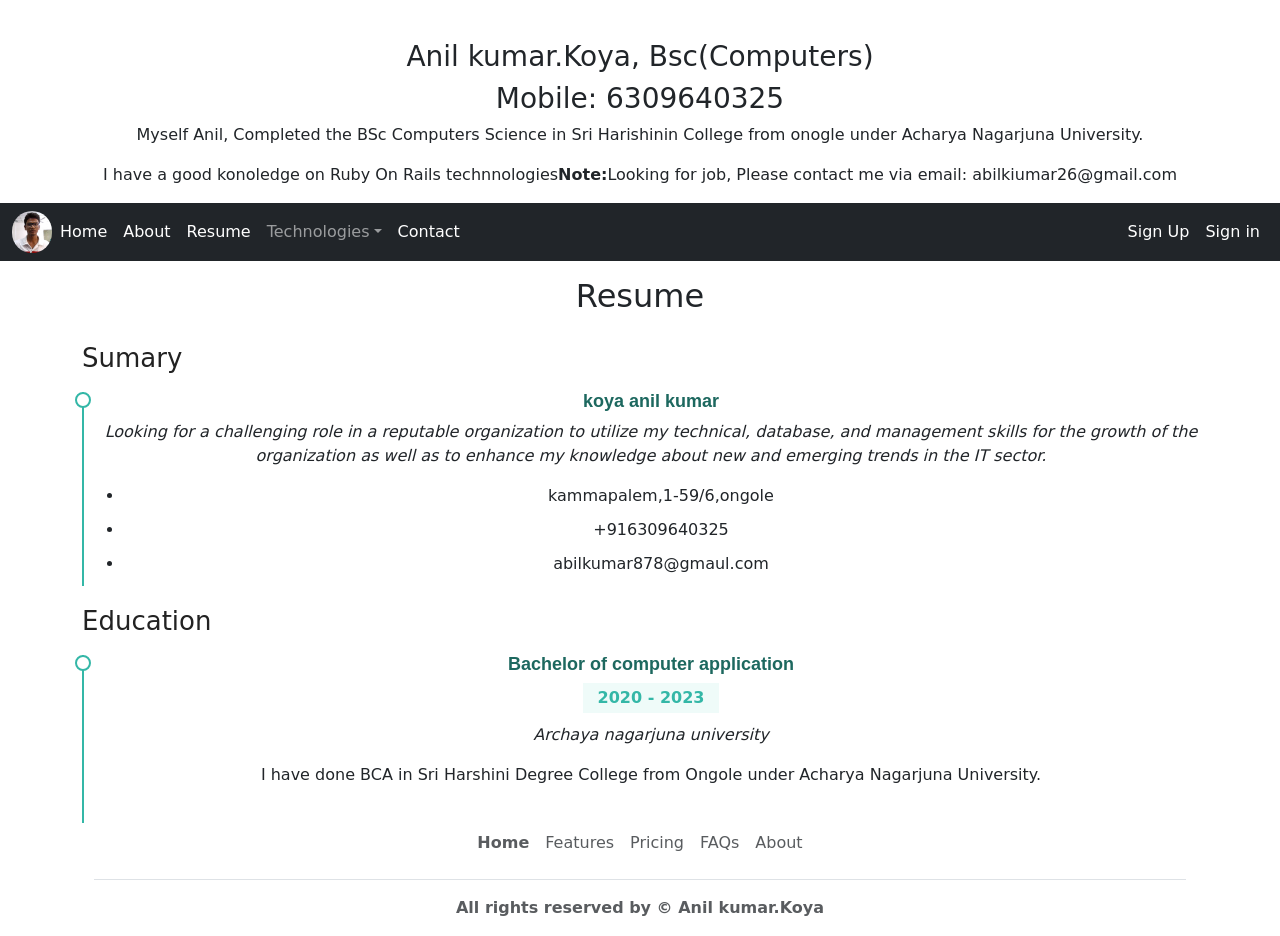
<file: resume.html>
<!DOCTYPE html>
<html lang="en">
<head>
  <title>Bootstrap Example</title>
  <meta charset="utf-8">
  <meta name="viewport" content="width=device-width, initial-scale=1">
  <link href="https://cdn.jsdelivr.net/npm/bootstrap@5.3.1/dist/css/bootstrap.min.css" rel="stylesheet">
  <link href="./lib/css/resume.css" rel="stylesheet"/>
  <script src="https://cdn.jsdelivr.net/npm/bootstrap@5.3.1/dist/js/bootstrap.bundle.min.js"></script>
</head>
<body>
    <div class="container-fluid mt-3 text-center">
        <br>
        <h3>Anil kumar.Koya, Bsc(Computers)</h3>
        <h3>Mobile: 6309640325</h3>
        <p>Myself Anil, Completed the BSc Computers Science in Sri Harishinin College from onogle under Acharya Nagarjuna University.</p>
        <p>I have a good konoledge on Ruby On Rails technnologies<strong>Note:</strong>Looking for job, Please contact me via email: abilkiumar26@gmail.com</p>
        <!-- <p>Myself Anil, Completed the BSc Computers Science in Sri Harishinin College from onogle under Acharya Nagarjuna University.</p>
        <p>I have a good konoledge on Ruby On Rails technnologies<strong>Note:</strong>Looking for job, Please contact me via email: abilkiumar26@gmail.com</p> -->
      </div>
<nav class="navbar navbar-expand-sm bg-dark  fixed-top navbar-dark sticky-top">
  <div class="container-fluid">
    <img src="./lib/images/anil_koya.jpg" alt="Logo" style="width:40px;" class="rounded-pill">
    
    <div class="collapse navbar-collapse" id="collapsibleNavbar">
      <ul class="navbar-nav">
        <li class="nav-item">
          <a class="nav-link active" href="home.html">Home</a>
        </li>
        <li class="nav-item">
          <a class="nav-link active" href="about.html">About</a>
        </li>
        <li class="nav-item">
          <a class="nav-link active" href="Resume.html">Resume</a>
        </li>
        <li class="nav-item dropdown">
          <a class="nav-link dropdown-toggle" href="#" role="button" data-bs-toggle="dropdown">Technologies</a>
          <ul class="dropdown-menu">
            <li><a class="dropdown-item" href="HTML.html">HTML</a></li>
            <li><a class="dropdown-item" href="CSS.html">CSS</a></li>
            <li><a class="dropdown-item" href="javaScript.html">JavaScript</a></li>
            <li><hr class="dropdown-divider"></li>
            <li><a class="dropdown-item" href="bootstrap.html">Bootstrap</a></li>
            <li><a class="dropdown-item" href="jQuery.html">JQuery</a></li>
            <li><hr class="dropdown-divider"></li>
            <li><a class="dropdown-item" href="Manualtesting.html">Manual Testing</a></li>
            <li><a class="dropdown-item" href="Seleniumtesting.html">Selenium Testing</a></li>
          </ul>
          <li class="nav-item">
            <a class="nav-link active" href="Contact.html">Contact</a>
        </li>
        </li>
      </ul>
    </div>
    <div class="d-flex">
        <ul class="navbar-nav">
            <li class="nav-item">
              <a class="nav-link active" href="Sign Up.html">Sign Up</a>
            </li>
            <li class="nav-item">
              <a class="nav-link active" href="Signin.html">Sign in</a>
            </li>
            
        </ul>
    </div>
  </div>
</nav>


<div class="container-fluid mt-3">
  
</div> 
<section id="resume" class="resume">
    <div class="container aos-init aos-animate" data-aos="fade-up">

      <div class="section-title">
        <center><h2>Resume</h2>
        </center>
      </div>

      <center><div class="row">
        <div class="col-lg-6"></center>
          <h3 class="resume-title">Sumary</h3>
          <center><div class="resume-item pb-0">
            <h4>koya anil kumar</h4>
            <p><em>Looking for a challenging role in a reputable organization to utilize 
              my technical, database, and management skills for the growth of the 
              organization as well as to enhance my knowledge about new and emerging 
              trends in the IT sector.
              </em></p>
            <p>
            </p><ul>
              <li>kammapalem,1-59/6,ongole</li>
              <li>+916309640325</li>
              <li>abilkumar878@gmaul.com</li>
            </ul>
            <p></p>
          </div></center>

          <h3 class="resume-title">Education</h3>
          <div class="resume-item">
            <center><h4>Bachelor of computer application</h4>
            <h5>2020 - 2023</h5>
            <p><em>Archaya nagarjuna university</em></p>
            <p>I have done BCA in Sri Harshini Degree College from Ongole under 
              Acharya Nagarjuna University.</p>
          </div>
          <div class="container">
            <footer class="">
            <ul class="nav justify-content-center border-bottom pb-3 mb-3">
                <li class="nav-item"><a href="#" class="nav-link px-2 text-body-secondary"><strong>Home</strong></a></li>
                <li class="nav-item"><a href="#" class="nav-link px-2 text-body-secondary">Features</a></li>
                <li class="nav-item"><a href="#" class="nav-link px-2 text-body-secondary">Pricing</a></li>
                <li class="nav-item"><a href="#" class="nav-link px-2 text-body-secondary">FAQs</a></li>
                <li class="nav-item"><a href="#" class="nav-link px-2 text-body-secondary">About</a></li>
            </ul>
            <p class="text-center text-body-secondary"><b>All rights reserved by © Anil kumar.Koya</p>
            </footer>
      </div>
    
    </body>
    </html>
</file>
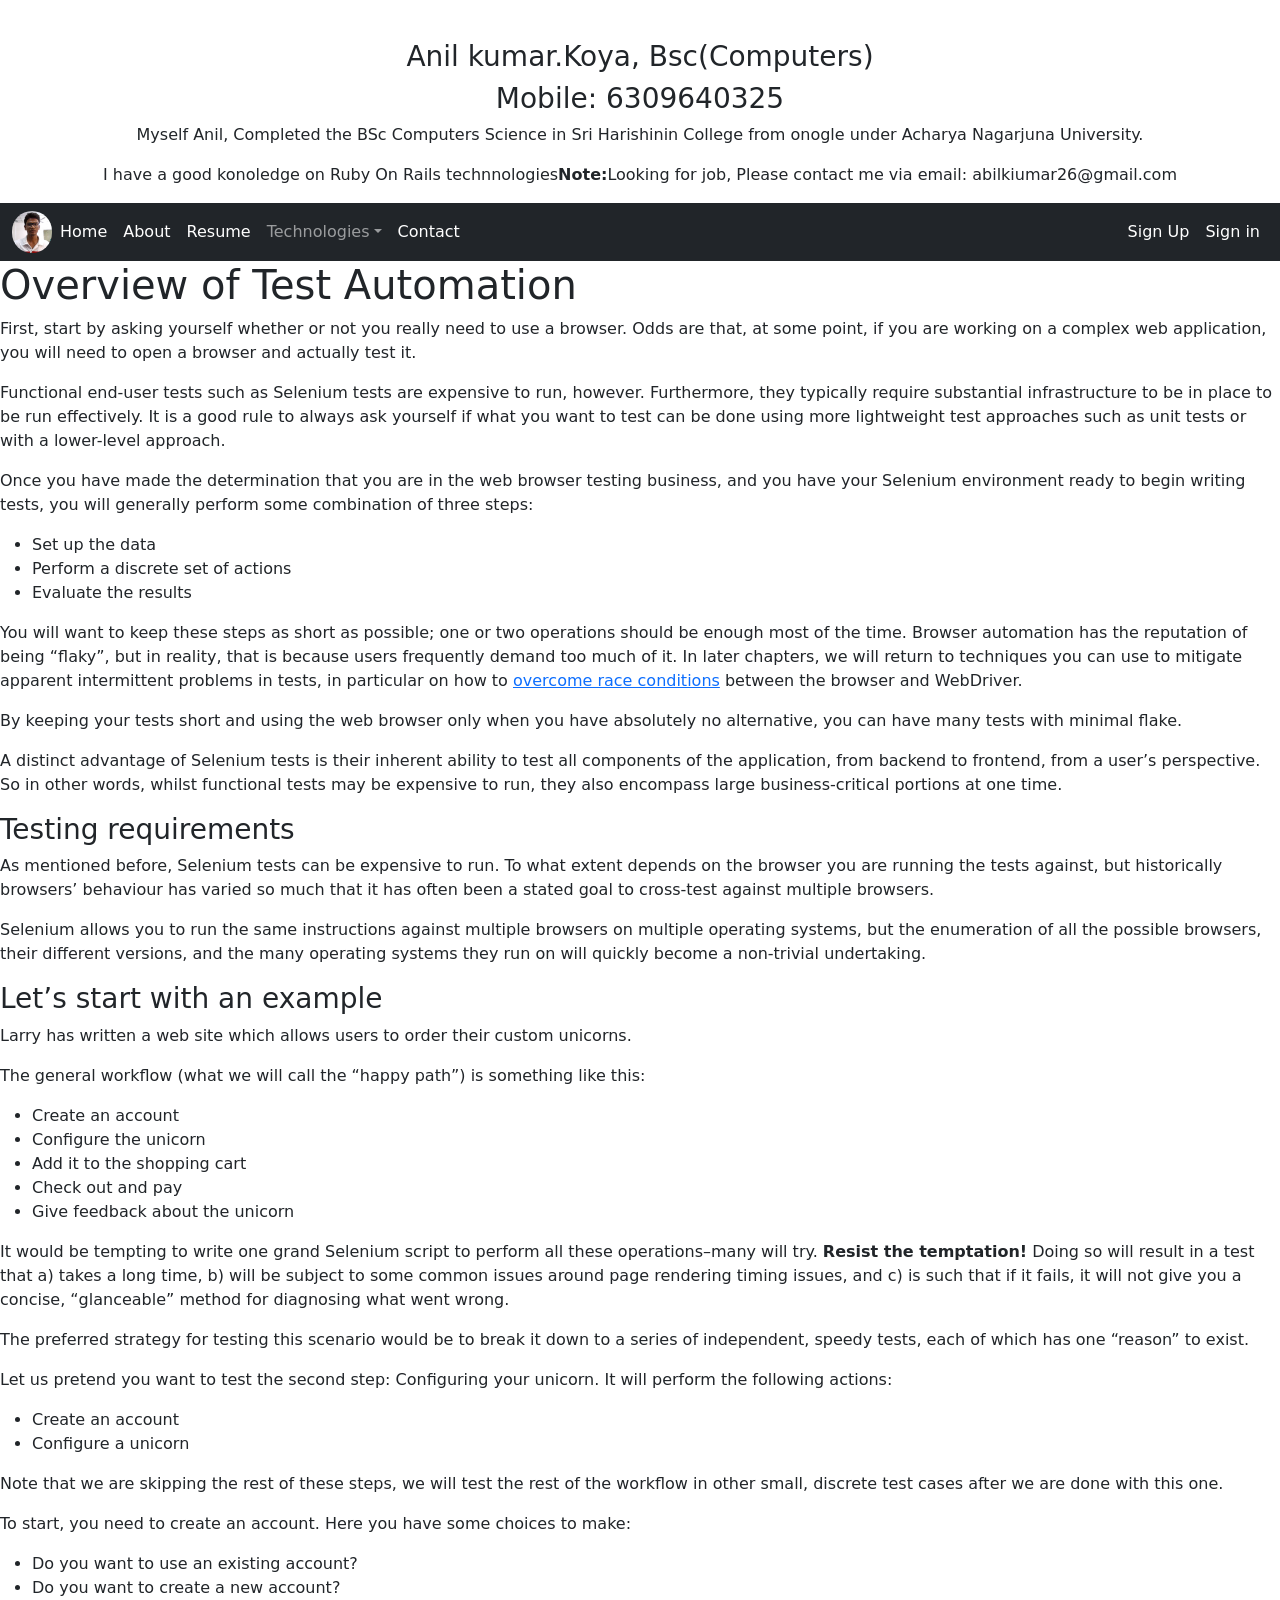
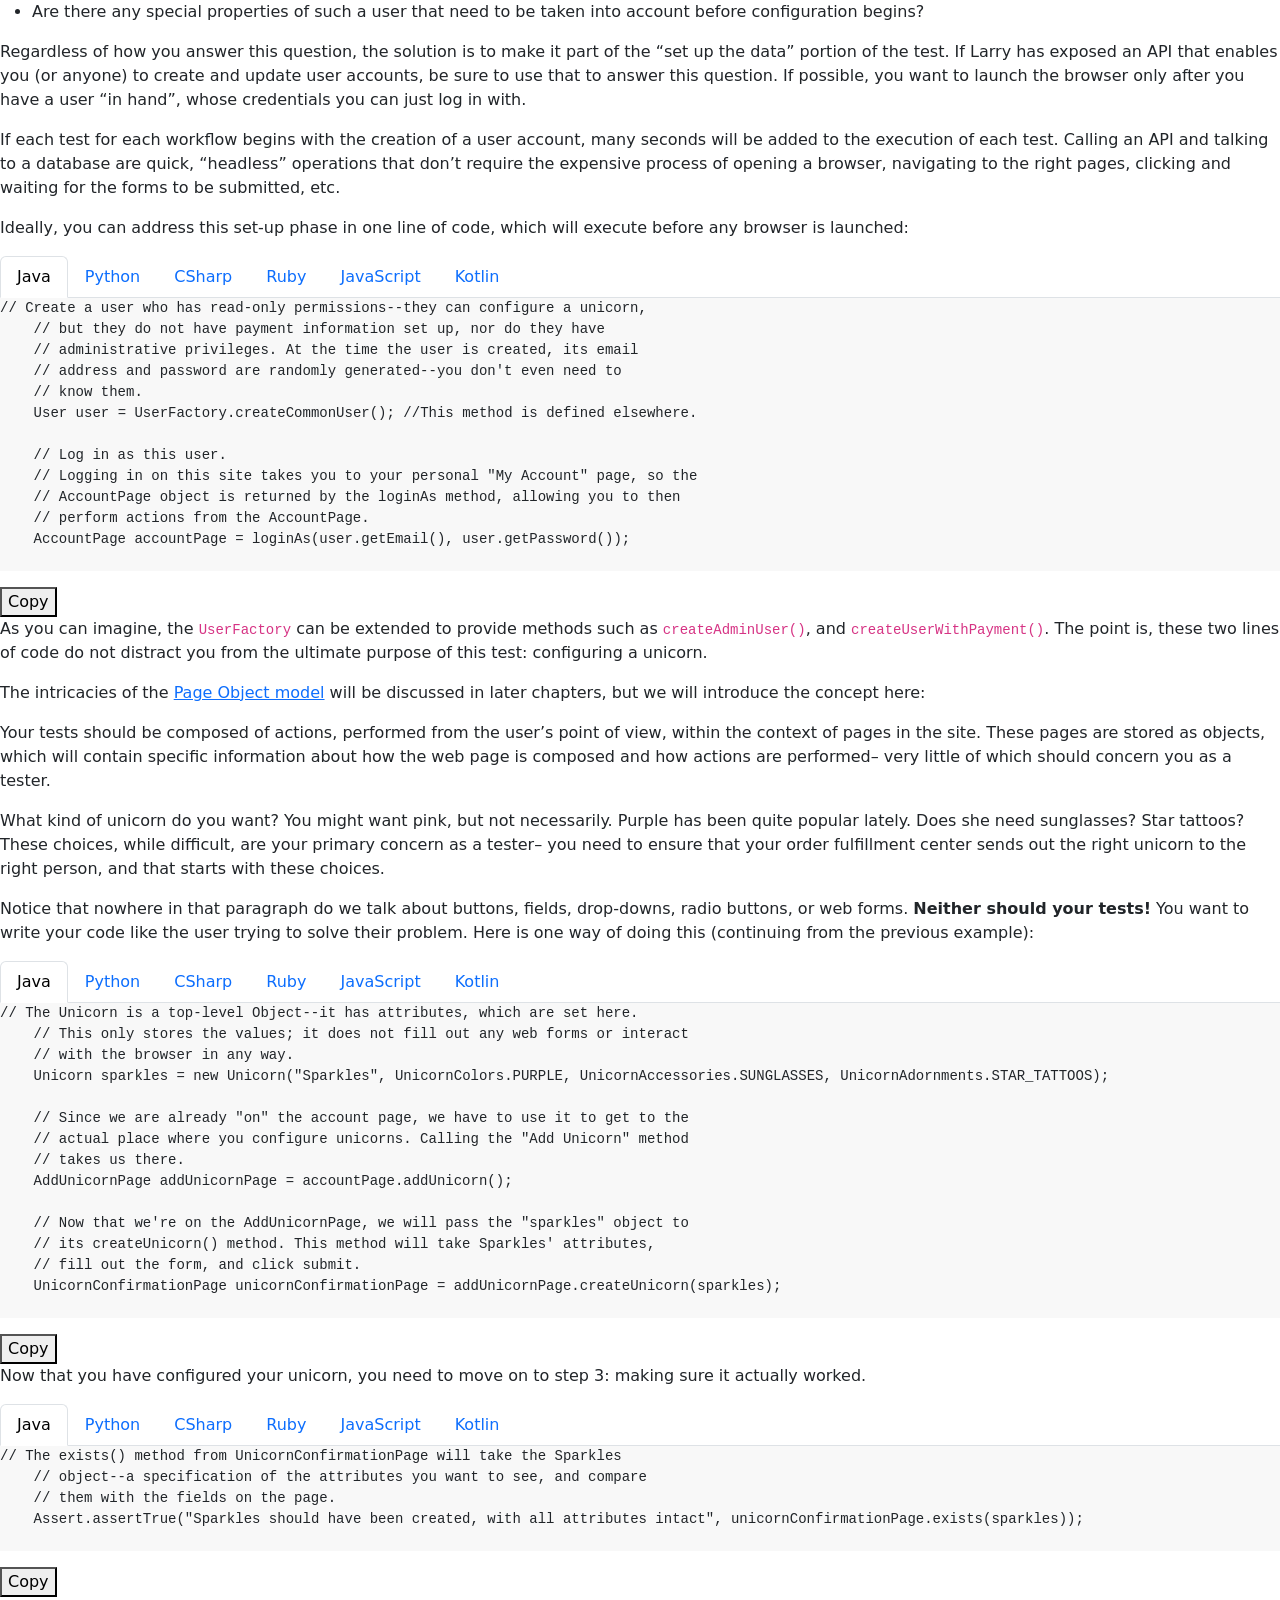
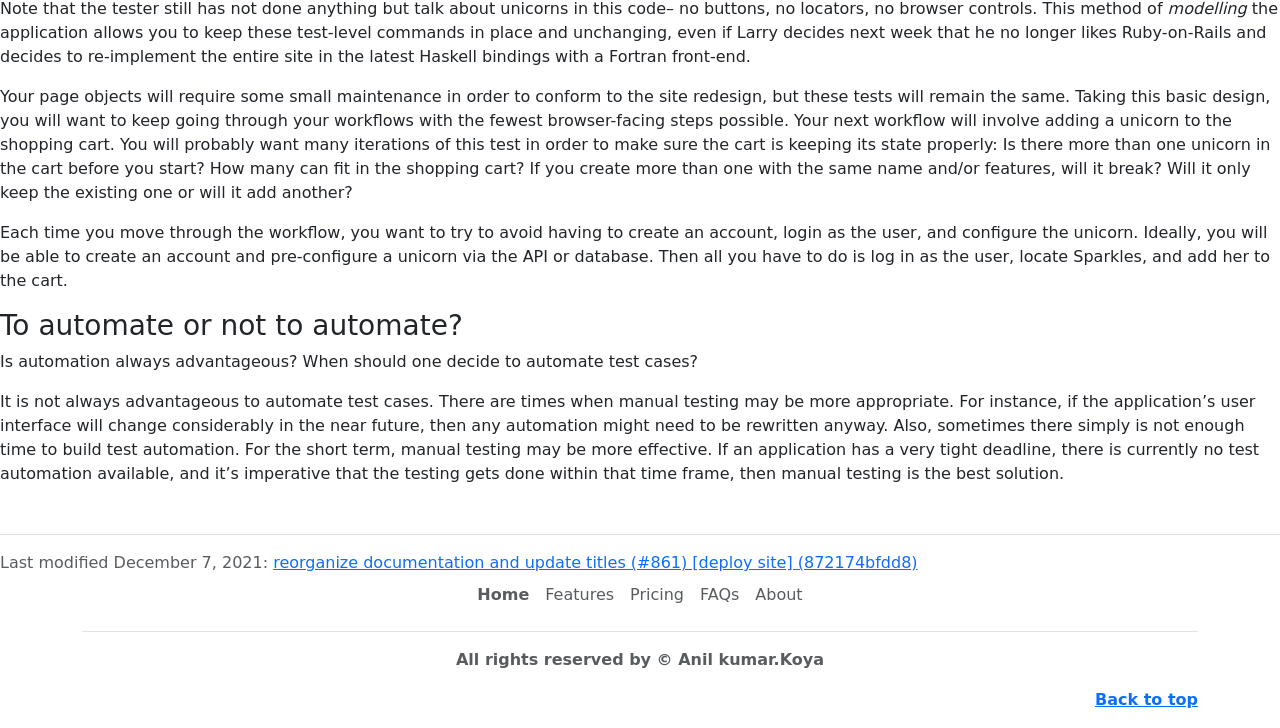
<file: Seleniumtesting.html>
<!DOCTYPE html>
<html lang="en">
<head>
  <title>Bootstrap Example</title>
  <meta charset="utf-8">
  <meta name="viewport" content="width=device-width, initial-scale=1">
  <link href="https://cdn.jsdelivr.net/npm/bootstrap@5.3.1/dist/css/bootstrap.min.css" rel="stylesheet">
  <script src="https://cdn.jsdelivr.net/npm/bootstrap@5.3.1/dist/js/bootstrap.bundle.min.js"></script>
</head>
<body>
    <div class="container-fluid mt-3 text-center">
        <br>
        <h3>Anil kumar.Koya, Bsc(Computers)</h3>
        <h3>Mobile: 6309640325</h3>
        <p>Myself Anil, Completed the BSc Computers Science in Sri Harishinin College from onogle under Acharya Nagarjuna University.</p>
        <p>I have a good konoledge on Ruby On Rails technnologies<strong>Note:</strong>Looking for job, Please contact me via email: abilkiumar26@gmail.com</p>
      </div>
<nav class="navbar navbar-expand-sm bg-dark  fixed-top navbar-dark sticky-top">
  <div class="container-fluid">
    <img src="./lib/images/anil_koya.jpg" alt="Logo" style="width:40px;" class="rounded-pill">
    
    <div class="collapse navbar-collapse" id="collapsibleNavbar">
      <ul class="navbar-nav">
        <li class="nav-item">
          <a class="nav-link active" href="home.html">Home</a>
        </li>
        <li class="nav-item">
          <a class="nav-link active" href="about.html">About</a>
        </li>
        <li class="nav-item">
          <a class="nav-link active" href="Resume.html">Resume</a>
        </li>  
       
        <li class="nav-item dropdown">
          <a class="nav-link dropdown-toggle" href="#" role="button" data-bs-toggle="dropdown">Technologies</a>
          <ul class="dropdown-menu">
            <li><a class="dropdown-item" href="HTML.html">HTML</a></li>
            <li><a class="dropdown-item" href="CSS.html">CSS</a></li>
            <li><a class="dropdown-item" href="javaScript.html">JavaScript</a></li>
            <li><hr class="dropdown-divider"></li>
            <li><a class="dropdown-item" href="bootstrap.html">Bootstrap</a></li>
            <li><a class="dropdown-item" href="jQuery.html">JQuery</a></li>
            <li><hr class="dropdown-divider"></li>
            <li><a class="dropdown-item" href="Manualtesting.html">Manual Testing</a></li>
            <li><a class="dropdown-item" href="Seleniumtesting.html">Selenium Testing</a></li>
          </ul>
        </li>
        <li class="nav-item">
            <a class="nav-link active" href="Contact.html">Contact</a>
        </li>
      </ul>
    </div>
    <div class="d-flex">
        <ul class="navbar-nav">
            <li class="nav-item">
              <a class="nav-link active" href="Sign Up.html">Sign Up</a>
            </li>
            <li class="nav-item">
              <a class="nav-link active" href="Signin.html">Sign in</a>
            </li>
            
        </ul>
    </div>
  </div>
</nav>

<div class="td-content"><h1>Overview of Test Automation</h1><header class="article-meta"></header><p>First, start by asking yourself whether or not you really need to use a browser.
    Odds are that, at some point, if you are working on a complex web application,
    you will need to open a browser and actually test it.</p><p>Functional end-user tests such as Selenium tests are expensive to run, however.
    Furthermore, they typically require substantial infrastructure
    to be in place to be run effectively.
    It is a good rule to always ask yourself if what you want to test
    can be done using more lightweight test approaches such as unit tests
    or with a lower-level approach.</p><p>Once you have made the determination that you are in the web browser testing business,
    and you have your Selenium environment ready to begin writing tests,
    you will generally perform some combination of three steps:</p><ul><li>Set up the data</li><li>Perform a discrete set of actions</li><li>Evaluate the results</li></ul><p>You will want to keep these steps as short as possible;
    one or two operations should be enough most of the time.
    Browser automation has the reputation of being “flaky”,
    but in reality, that is because users frequently demand too much of it.
    In later chapters, we will return to techniques you can use
    to mitigate apparent intermittent problems in tests,
    in particular on how to <a href="/documentation/webdriver/waits/">overcome race conditions</a>
    between the browser and WebDriver.</p><p>By keeping your tests short
    and using the web browser only when you have absolutely no alternative,
    you can have many tests with minimal flake.</p><p>A distinct advantage of Selenium tests
    is their inherent ability to test all components of the application,
    from backend to frontend, from a user’s perspective.
    So in other words, whilst functional tests may be expensive to run,
    they also encompass large business-critical portions at one time.</p><h3 id="testing-requirements">Testing requirements<a aria-hidden="true" href="#testing-requirements" style="visibility: hidden;"> <svg xmlns="http://www.w3.org/2000/svg" fill="currentColor" width="24" height="24" viewBox="0 0 24 24"><path d="M0 0h24v24H0z" fill="none"></path><path d="M3.9 12c0-1.71 1.39-3.1 3.1-3.1h4V7H7c-2.76 0-5 2.24-5 5s2.24 5 5 5h4v-1.9H7c-1.71 0-3.1-1.39-3.1-3.1zM8 13h8v-2H8v2zm9-6h-4v1.9h4c1.71 0 3.1 1.39 3.1 3.1s-1.39 3.1-3.1 3.1h-4V17h4c2.76 0 5-2.24 5-5s-2.24-5-5-5z"></path></svg></a></h3><p>As mentioned before, Selenium tests can be expensive to run.
    To what extent depends on the browser you are running the tests against,
    but historically browsers’ behaviour has varied so much that it has often
    been a stated goal to cross-test against multiple browsers.</p><p>Selenium allows you to run the same instructions against multiple browsers
    on multiple operating systems,
    but the enumeration of all the possible browsers,
    their different versions, and the many operating systems they run on
    will quickly become a non-trivial undertaking.</p><h3 id="lets-start-with-an-example">Let’s start with an example<a aria-hidden="true" href="#lets-start-with-an-example" style="visibility: hidden;"> <svg xmlns="http://www.w3.org/2000/svg" fill="currentColor" width="24" height="24" viewBox="0 0 24 24"><path d="M0 0h24v24H0z" fill="none"></path><path d="M3.9 12c0-1.71 1.39-3.1 3.1-3.1h4V7H7c-2.76 0-5 2.24-5 5s2.24 5 5 5h4v-1.9H7c-1.71 0-3.1-1.39-3.1-3.1zM8 13h8v-2H8v2zm9-6h-4v1.9h4c1.71 0 3.1 1.39 3.1 3.1s-1.39 3.1-3.1 3.1h-4V17h4c2.76 0 5-2.24 5-5s-2.24-5-5-5z"></path></svg></a></h3><p>Larry has written a web site which allows users to order their
    custom unicorns.</p><p>The general workflow (what we will call the “happy path”) is something
    like this:</p><ul><li>Create an account</li><li>Configure the unicorn</li><li>Add it to the shopping cart</li><li>Check out and pay</li><li>Give feedback about the unicorn</li></ul><p>It would be tempting to write one grand Selenium script
    to perform all these operations–many will try.
    <strong>Resist the temptation!</strong>
    Doing so will result in a test that
    a) takes a long time,
    b) will be subject to some common issues around page rendering timing issues, and
    c) is such that if it fails,
    it will not give you a concise, “glanceable” method for diagnosing what went wrong.</p><p>The preferred strategy for testing this scenario would be
    to break it down to a series of independent, speedy tests,
    each of which has one “reason” to exist.</p><p>Let us pretend you want to test the second step:
    Configuring your unicorn.
    It will perform the following actions:</p><ul><li>Create an account</li><li>Configure a unicorn</li></ul><p>Note that we are skipping the rest of these steps,
    we will test the rest of the workflow in other small, discrete test cases
    after we are done with this one.</p><p>To start, you need to create an account.
    Here you have some choices to make:</p><ul><li>Do you want to use an existing account?</li><li>Do you want to create a new account?</li><li>Are there any special properties of such a user that need to be
    taken into account before configuration begins?</li></ul><p>Regardless of how you answer this question,
    the solution is to make it part of the “set up the data” portion of the test.
    If Larry has exposed an API that enables you (or anyone)
    to create and update user accounts,
    be sure to use that to answer this question.
    If possible, you want to launch the browser only after you have a user “in hand”,
    whose credentials you can just log in with.</p><p>If each test for each workflow begins with the creation of a user account,
    many seconds will be added to the execution of each test.
    Calling an API and talking to a database are quick,
    “headless” operations that don’t require the expensive process of
    opening a browser, navigating to the right pages,
    clicking and waiting for the forms to be submitted, etc.</p><p>Ideally, you can address this set-up phase in one line of code,
    which will execute before any browser is launched:</p><ul class="nav nav-tabs" id="tabs-1" role="tablist"><li class="nav-item" role="presentation"><button class="nav-link active persistLang-Java" id="tabs-01-00-tab" data-bs-toggle="tab" data-bs-target="#tabs-01-00" role="tab" onclick="persistLang(&quot;Java&quot;)" aria-controls="tabs-01-00" aria-selected="true">
    Java</button></li><li class="nav-item" role="presentation"><button class="nav-link persistLang-Python" id="tabs-01-01-tab" data-bs-toggle="tab" data-bs-target="#tabs-01-01" role="tab" onclick="persistLang(&quot;Python&quot;)" aria-controls="tabs-01-01" aria-selected="false" tabindex="-1">
    Python</button></li><li class="nav-item" role="presentation"><button class="nav-link persistLang-CSharp" id="tabs-01-02-tab" data-bs-toggle="tab" data-bs-target="#tabs-01-02" role="tab" onclick="persistLang(&quot;CSharp&quot;)" aria-controls="tabs-01-02" aria-selected="false" tabindex="-1">
    CSharp</button></li><li class="nav-item" role="presentation"><button class="nav-link persistLang-Ruby" id="tabs-01-03-tab" data-bs-toggle="tab" data-bs-target="#tabs-01-03" role="tab" onclick="persistLang(&quot;Ruby&quot;)" aria-controls="tabs-01-03" aria-selected="false" tabindex="-1">
    Ruby</button></li><li class="nav-item" role="presentation"><button class="nav-link persistLang-JavaScript" id="tabs-01-04-tab" data-bs-toggle="tab" data-bs-target="#tabs-01-04" role="tab" onclick="persistLang(&quot;JavaScript&quot;)" aria-controls="tabs-01-04" aria-selected="false" tabindex="-1">
    JavaScript</button></li><li class="nav-item" role="presentation"><button class="nav-link persistLang-Kotlin" id="tabs-01-05-tab" data-bs-toggle="tab" data-bs-target="#tabs-01-05" role="tab" onclick="persistLang(&quot;Kotlin&quot;)" aria-controls="tabs-01-05" aria-selected="false" tabindex="-1">
    Kotlin</button></li></ul><div class="tab-content" id="tabs-1-content"><div class="tab-pane fade show active" id="tabs-01-00" role="tabpanel" aria-labelled-by="tabs-01-00-tab" tabindex="1" aria-labelledby="#tabs-01-00-tab"><div class="highlight"><div class="code-toolbar"><pre tabindex="0" style="background-color:#f8f8f8;-moz-tab-size:4;-o-tab-size:4;tab-size:4" class=" language-java"><code class=" language-java" data-lang="Java"><span class="token comment">// Create a user who has read-only permissions--they can configure a unicorn,</span>
    <span class="token comment">// but they do not have payment information set up, nor do they have</span>
    <span class="token comment">// administrative privileges. At the time the user is created, its email</span>
    <span class="token comment">// address and password are randomly generated--you don't even need to</span>
    <span class="token comment">// know them.</span>
    <span class="token class-name">User</span> user <span class="token operator">=</span> <span class="token class-name">UserFactory</span><span class="token punctuation">.</span><span class="token function">createCommonUser</span><span class="token punctuation">(</span><span class="token punctuation">)</span><span class="token punctuation">;</span> <span class="token comment">//This method is defined elsewhere.</span>
    
    <span class="token comment">// Log in as this user.</span>
    <span class="token comment">// Logging in on this site takes you to your personal "My Account" page, so the</span>
    <span class="token comment">// AccountPage object is returned by the loginAs method, allowing you to then</span>
    <span class="token comment">// perform actions from the AccountPage.</span>
    <span class="token class-name">AccountPage</span> accountPage <span class="token operator">=</span> <span class="token function">loginAs</span><span class="token punctuation">(</span>user<span class="token punctuation">.</span><span class="token function">getEmail</span><span class="token punctuation">(</span><span class="token punctuation">)</span><span class="token punctuation">,</span> user<span class="token punctuation">.</span><span class="token function">getPassword</span><span class="token punctuation">(</span><span class="token punctuation">)</span><span class="token punctuation">)</span><span class="token punctuation">;</span>
      </code></pre><div class="toolbar"><div class="toolbar-item"><button class="copy-to-clipboard-button" type="button" data-copy-state="copy"><span>Copy</span></button></div></div></div></div></div><div class="tab-pane fade" id="tabs-01-01" role="tabpanel" aria-labelled-by="tabs-01-01-tab" tabindex="1" aria-labelledby="#tabs-01-01-tab"><div class="highlight"><div class="code-toolbar"><pre tabindex="0" style="background-color:#f8f8f8;-moz-tab-size:4;-o-tab-size:4;tab-size:4" class=" language-python"><code class=" language-python" data-lang="Python"><span class="token comment"># Create a user who has read-only permissions--they can configure a unicorn,</span>
    <span class="token comment"># but they do not have payment information set up, nor do they have</span>
    <span class="token comment"># administrative privileges. At the time the user is created, its email</span>
    <span class="token comment"># address and password are randomly generated--you don't even need to</span>
    <span class="token comment"># know them.</span>
    user <span class="token operator">=</span> user_factory<span class="token punctuation">.</span>create_common_user<span class="token punctuation">(</span><span class="token punctuation">)</span> <span class="token comment">#This method is defined elsewhere.</span>
    
    <span class="token comment"># Log in as this user.</span>
    <span class="token comment"># Logging in on this site takes you to your personal "My Account" page, so the</span>
    <span class="token comment"># AccountPage object is returned by the loginAs method, allowing you to then</span>
    <span class="token comment"># perform actions from the AccountPage.</span>
    account_page <span class="token operator">=</span> login_as<span class="token punctuation">(</span>user<span class="token punctuation">.</span>get_email<span class="token punctuation">(</span><span class="token punctuation">)</span><span class="token punctuation">,</span> user<span class="token punctuation">.</span>get_password<span class="token punctuation">(</span><span class="token punctuation">)</span><span class="token punctuation">)</span>
      </code></pre><div class="toolbar"><div class="toolbar-item"><button class="copy-to-clipboard-button" type="button" data-copy-state="copy"><span>Copy</span></button></div></div></div></div></div><div class="tab-pane fade" id="tabs-01-02" role="tabpanel" aria-labelled-by="tabs-01-02-tab" tabindex="1" aria-labelledby="#tabs-01-02-tab"><div class="highlight"><div class="code-toolbar"><pre tabindex="0" style="background-color:#f8f8f8;-moz-tab-size:4;-o-tab-size:4;tab-size:4" class=" language-csharp"><code class=" language-csharp" data-lang="CSharp"><span class="token comment">// Create a user who has read-only permissions--they can configure a unicorn,</span>
    <span class="token comment">// but they do not have payment information set up, nor do they have</span>
    <span class="token comment">// administrative privileges. At the time the user is created, its email</span>
    <span class="token comment">// address and password are randomly generated--you don't even need to</span>
    <span class="token comment">// know them.</span>
    <span class="token class-name">User</span> user <span class="token operator">=</span> UserFactory<span class="token punctuation">.</span><span class="token function">CreateCommonUser</span><span class="token punctuation">(</span><span class="token punctuation">)</span><span class="token punctuation">;</span> <span class="token comment">//This method is defined elsewhere.</span>
    
    <span class="token comment">// Log in as this user.</span>
    <span class="token comment">// Logging in on this site takes you to your personal "My Account" page, so the</span>
    <span class="token comment">// AccountPage object is returned by the loginAs method, allowing you to then</span>
    <span class="token comment">// perform actions from the AccountPage.</span>
    <span class="token class-name">AccountPage</span> accountPage <span class="token operator">=</span> <span class="token function">LoginAs</span><span class="token punctuation">(</span>user<span class="token punctuation">.</span>Email<span class="token punctuation">,</span> user<span class="token punctuation">.</span>Password<span class="token punctuation">)</span><span class="token punctuation">;</span>
      </code></pre><div class="toolbar"><div class="toolbar-item"><button class="copy-to-clipboard-button" type="button" data-copy-state="copy"><span>Copy</span></button></div></div></div></div></div><div class="tab-pane fade" id="tabs-01-03" role="tabpanel" aria-labelled-by="tabs-01-03-tab" tabindex="1" aria-labelledby="#tabs-01-03-tab"><div class="highlight"><div class="code-toolbar"><pre tabindex="0" style="background-color:#f8f8f8;-moz-tab-size:4;-o-tab-size:4;tab-size:4" class=" language-ruby"><code class=" language-ruby" data-lang="Ruby"><span class="token comment"># Create a user who has read-only permissions--they can configure a unicorn,</span>
    <span class="token comment"># but they do not have payment information set up, nor do they have</span>
    <span class="token comment"># administrative privileges. At the time the user is created, its email</span>
    <span class="token comment"># address and password are randomly generated--you don't even need to</span>
    <span class="token comment"># know them.</span>
    user <span class="token operator">=</span> <span class="token constant">UserFactory</span><span class="token punctuation">.</span>create_common_user <span class="token comment">#This method is defined elsewhere.</span>
    
    <span class="token comment"># Log in as this user.</span>
    <span class="token comment"># Logging in on this site takes you to your personal "My Account" page, so the</span>
    <span class="token comment"># AccountPage object is returned by the loginAs method, allowing you to then</span>
    <span class="token comment"># perform actions from the AccountPage.</span>
    account_page <span class="token operator">=</span> login_as<span class="token punctuation">(</span>user<span class="token punctuation">.</span>email<span class="token punctuation">,</span> user<span class="token punctuation">.</span>password<span class="token punctuation">)</span>
      </code></pre><div class="toolbar"><div class="toolbar-item"><button class="copy-to-clipboard-button" type="button" data-copy-state="copy"><span>Copy</span></button></div></div></div></div></div><div class="tab-pane fade" id="tabs-01-04" role="tabpanel" aria-labelled-by="tabs-01-04-tab" tabindex="1" aria-labelledby="#tabs-01-04-tab"><div class="highlight"><div class="code-toolbar"><pre tabindex="0" style="background-color:#f8f8f8;-moz-tab-size:4;-o-tab-size:4;tab-size:4" class=" language-javascript"><code class=" language-javascript" data-lang="JavaScript"><span class="token comment">// Create a user who has read-only permissions--they can configure a unicorn,</span>
    <span class="token comment">// but they do not have payment information set up, nor do they have</span>
    <span class="token comment">// administrative privileges. At the time the user is created, its email</span>
    <span class="token comment">// address and password are randomly generated--you don't even need to</span>
    <span class="token comment">// know them.</span>
    <span class="token keyword">var</span> user <span class="token operator">=</span> userFactory<span class="token punctuation">.</span><span class="token function">createCommonUser</span><span class="token punctuation">(</span><span class="token punctuation">)</span><span class="token punctuation">;</span> <span class="token comment">//This method is defined elsewhere.</span>
    
    <span class="token comment">// Log in as this user.</span>
    <span class="token comment">// Logging in on this site takes you to your personal "My Account" page, so the</span>
    <span class="token comment">// AccountPage object is returned by the loginAs method, allowing you to then</span>
    <span class="token comment">// perform actions from the AccountPage.</span>
    <span class="token keyword">var</span> accountPage <span class="token operator">=</span> <span class="token function">loginAs</span><span class="token punctuation">(</span>user<span class="token punctuation">.</span>email<span class="token punctuation">,</span> user<span class="token punctuation">.</span>password<span class="token punctuation">)</span><span class="token punctuation">;</span>
      
    </code></pre><div class="toolbar"><div class="toolbar-item"><button class="copy-to-clipboard-button" type="button" data-copy-state="copy"><span>Copy</span></button></div></div></div></div></div><div class="tab-pane fade" id="tabs-01-05" role="tabpanel" aria-labelled-by="tabs-01-05-tab" tabindex="1" aria-labelledby="#tabs-01-05-tab"><div class="highlight"><div class="code-toolbar"><pre tabindex="0" style="background-color:#f8f8f8;-moz-tab-size:4;-o-tab-size:4;tab-size:4" class=" language-kotlin"><code class=" language-kotlin" data-lang="Kotlin"><span class="token comment">// Create a user who has read-only permissions--they can configure a unicorn,</span>
    <span class="token comment">// but they do not have payment information set up, nor do they have</span>
    <span class="token comment">// administrative privileges. At the time the user is created, its email</span>
    <span class="token comment">// address and password are randomly generated--you don't even need to</span>
    <span class="token comment">// know them.</span>
    <span class="token keyword">val</span> user <span class="token operator">=</span> UserFactory<span class="token punctuation">.</span><span class="token function">createCommonUser</span><span class="token punctuation">(</span><span class="token punctuation">)</span> <span class="token comment">//This method is defined elsewhere.</span>
    
    <span class="token comment">// Log in as this user.</span>
    <span class="token comment">// Logging in on this site takes you to your personal "My Account" page, so the</span>
    <span class="token comment">// AccountPage object is returned by the loginAs method, allowing you to then</span>
    <span class="token comment">// perform actions from the AccountPage.</span>
    <span class="token keyword">val</span> accountPage <span class="token operator">=</span> <span class="token function">loginAs</span><span class="token punctuation">(</span>user<span class="token punctuation">.</span><span class="token function">getEmail</span><span class="token punctuation">(</span><span class="token punctuation">)</span><span class="token punctuation">,</span> user<span class="token punctuation">.</span><span class="token function">getPassword</span><span class="token punctuation">(</span><span class="token punctuation">)</span><span class="token punctuation">)</span>
      </code></pre><div class="toolbar"><div class="toolbar-item"><button class="copy-to-clipboard-button" type="button" data-copy-state="copy"><span>Copy</span></button></div></div></div></div></div></div><p>As you can imagine, the <code>UserFactory</code> can be extended
    to provide methods such as <code>createAdminUser()</code>, and <code>createUserWithPayment()</code>.
    The point is, these two lines of code do not distract you from the ultimate purpose of this test:
    configuring a unicorn.</p><p>The intricacies of the <a href="/documentation/test_practices/encouraged/page_object_models/">Page Object model</a>
    will be discussed in later chapters, but we will introduce the concept here:</p><p>Your tests should be composed of actions,
    performed from the user’s point of view,
    within the context of pages in the site.
    These pages are stored as objects,
    which will contain specific information about how the web page is composed
    and how actions are performed–
    very little of which should concern you as a tester.</p><p>What kind of unicorn do you want?
    You might want pink, but not necessarily.
    Purple has been quite popular lately.
    Does she need sunglasses? Star tattoos?
    These choices, while difficult, are your primary concern as a tester–
    you need to ensure that your order fulfillment center
    sends out the right unicorn to the right person,
    and that starts with these choices.</p><p>Notice that nowhere in that paragraph do we talk about buttons,
    fields, drop-downs, radio buttons, or web forms.
    <strong>Neither should your tests!</strong>
    You want to write your code like the user trying to solve their problem.
    Here is one way of doing this (continuing from the previous example):</p><ul class="nav nav-tabs" id="tabs-3" role="tablist"><li class="nav-item" role="presentation"><button class="nav-link active persistLang-Java" id="tabs-03-00-tab" data-bs-toggle="tab" data-bs-target="#tabs-03-00" role="tab" onclick="persistLang(&quot;Java&quot;)" aria-controls="tabs-03-00" aria-selected="true">
    Java</button></li><li class="nav-item" role="presentation"><button class="nav-link persistLang-Python" id="tabs-03-01-tab" data-bs-toggle="tab" data-bs-target="#tabs-03-01" role="tab" onclick="persistLang(&quot;Python&quot;)" aria-controls="tabs-03-01" aria-selected="false" tabindex="-1">
    Python</button></li><li class="nav-item" role="presentation"><button class="nav-link persistLang-CSharp" id="tabs-03-02-tab" data-bs-toggle="tab" data-bs-target="#tabs-03-02" role="tab" onclick="persistLang(&quot;CSharp&quot;)" aria-controls="tabs-03-02" aria-selected="false" tabindex="-1">
    CSharp</button></li><li class="nav-item" role="presentation"><button class="nav-link persistLang-Ruby" id="tabs-03-03-tab" data-bs-toggle="tab" data-bs-target="#tabs-03-03" role="tab" onclick="persistLang(&quot;Ruby&quot;)" aria-controls="tabs-03-03" aria-selected="false" tabindex="-1">
    Ruby</button></li><li class="nav-item" role="presentation"><button class="nav-link persistLang-JavaScript" id="tabs-03-04-tab" data-bs-toggle="tab" data-bs-target="#tabs-03-04" role="tab" onclick="persistLang(&quot;JavaScript&quot;)" aria-controls="tabs-03-04" aria-selected="false" tabindex="-1">
    JavaScript</button></li><li class="nav-item" role="presentation"><button class="nav-link persistLang-Kotlin" id="tabs-03-05-tab" data-bs-toggle="tab" data-bs-target="#tabs-03-05" role="tab" onclick="persistLang(&quot;Kotlin&quot;)" aria-controls="tabs-03-05" aria-selected="false" tabindex="-1">
    Kotlin</button></li></ul><div class="tab-content" id="tabs-3-content"><div class="tab-pane fade show active" id="tabs-03-00" role="tabpanel" aria-labelled-by="tabs-03-00-tab" tabindex="3" aria-labelledby="#tabs-03-00-tab"><div class="highlight"><div class="code-toolbar"><pre tabindex="0" style="background-color:#f8f8f8;-moz-tab-size:4;-o-tab-size:4;tab-size:4" class=" language-java"><code class=" language-java" data-lang="Java"><span class="token comment">// The Unicorn is a top-level Object--it has attributes, which are set here. </span>
    <span class="token comment">// This only stores the values; it does not fill out any web forms or interact</span>
    <span class="token comment">// with the browser in any way.</span>
    <span class="token class-name">Unicorn</span> sparkles <span class="token operator">=</span> <span class="token keyword">new</span> <span class="token class-name">Unicorn</span><span class="token punctuation">(</span><span class="token string">"Sparkles"</span><span class="token punctuation">,</span> <span class="token class-name">UnicornColors</span><span class="token punctuation">.</span>PURPLE<span class="token punctuation">,</span> <span class="token class-name">UnicornAccessories</span><span class="token punctuation">.</span>SUNGLASSES<span class="token punctuation">,</span> <span class="token class-name">UnicornAdornments</span><span class="token punctuation">.</span>STAR_TATTOOS<span class="token punctuation">)</span><span class="token punctuation">;</span>
    
    <span class="token comment">// Since we are already "on" the account page, we have to use it to get to the</span>
    <span class="token comment">// actual place where you configure unicorns. Calling the "Add Unicorn" method</span>
    <span class="token comment">// takes us there.</span>
    <span class="token class-name">AddUnicornPage</span> addUnicornPage <span class="token operator">=</span> accountPage<span class="token punctuation">.</span><span class="token function">addUnicorn</span><span class="token punctuation">(</span><span class="token punctuation">)</span><span class="token punctuation">;</span>
    
    <span class="token comment">// Now that we're on the AddUnicornPage, we will pass the "sparkles" object to</span>
    <span class="token comment">// its createUnicorn() method. This method will take Sparkles' attributes,</span>
    <span class="token comment">// fill out the form, and click submit.</span>
    <span class="token class-name">UnicornConfirmationPage</span> unicornConfirmationPage <span class="token operator">=</span> addUnicornPage<span class="token punctuation">.</span><span class="token function">createUnicorn</span><span class="token punctuation">(</span>sparkles<span class="token punctuation">)</span><span class="token punctuation">;</span>
      </code></pre><div class="toolbar"><div class="toolbar-item"><button class="copy-to-clipboard-button" type="button" data-copy-state="copy"><span>Copy</span></button></div></div></div></div></div><div class="tab-pane fade" id="tabs-03-01" role="tabpanel" aria-labelled-by="tabs-03-01-tab" tabindex="3" aria-labelledby="#tabs-03-01-tab"><div class="highlight"><div class="code-toolbar"><pre tabindex="0" style="background-color:#f8f8f8;-moz-tab-size:4;-o-tab-size:4;tab-size:4" class=" language-python"><code class=" language-python" data-lang="Python"><span class="token comment"># The Unicorn is a top-level Object--it has attributes, which are set here.</span>
    <span class="token comment"># This only stores the values; it does not fill out any web forms or interact</span>
    <span class="token comment"># with the browser in any way.</span>
    sparkles <span class="token operator">=</span> Unicorn<span class="token punctuation">(</span><span class="token string">"Sparkles"</span><span class="token punctuation">,</span> UnicornColors<span class="token punctuation">.</span>PURPLE<span class="token punctuation">,</span> UnicornAccessories<span class="token punctuation">.</span>SUNGLASSES<span class="token punctuation">,</span> UnicornAdornments<span class="token punctuation">.</span>STAR_TATTOOS<span class="token punctuation">)</span>
    
    <span class="token comment"># Since we're already "on" the account page, we have to use it to get to the</span>
    <span class="token comment"># actual place where you configure unicorns. Calling the "Add Unicorn" method</span>
    <span class="token comment"># takes us there.</span>
    add_unicorn_page <span class="token operator">=</span> account_page<span class="token punctuation">.</span>add_unicorn<span class="token punctuation">(</span><span class="token punctuation">)</span>
    
    <span class="token comment"># Now that we're on the AddUnicornPage, we will pass the "sparkles" object to</span>
    <span class="token comment"># its createUnicorn() method. This method will take Sparkles' attributes,</span>
    <span class="token comment"># fill out the form, and click submit.</span>
    unicorn_confirmation_page <span class="token operator">=</span> add_unicorn_page<span class="token punctuation">.</span>create_unicorn<span class="token punctuation">(</span>sparkles<span class="token punctuation">)</span>
      </code></pre><div class="toolbar"><div class="toolbar-item"><button class="copy-to-clipboard-button" type="button" data-copy-state="copy"><span>Copy</span></button></div></div></div></div></div><div class="tab-pane fade" id="tabs-03-02" role="tabpanel" aria-labelled-by="tabs-03-02-tab" tabindex="3" aria-labelledby="#tabs-03-02-tab"><div class="highlight"><div class="code-toolbar"><pre tabindex="0" style="background-color:#f8f8f8;-moz-tab-size:4;-o-tab-size:4;tab-size:4" class=" language-csharp"><code class=" language-csharp" data-lang="CSharp"><span class="token comment">// The Unicorn is a top-level Object--it has attributes, which are set here. </span>
    <span class="token comment">// This only stores the values; it does not fill out any web forms or interact</span>
    <span class="token comment">// with the browser in any way.</span>
    <span class="token class-name">Unicorn</span> sparkles <span class="token operator">=</span> <span class="token keyword">new</span> <span class="token constructor-invocation class-name">Unicorn</span><span class="token punctuation">(</span><span class="token string">"Sparkles"</span><span class="token punctuation">,</span> UnicornColors<span class="token punctuation">.</span>Purple<span class="token punctuation">,</span> UnicornAccessories<span class="token punctuation">.</span>Sunglasses<span class="token punctuation">,</span> UnicornAdornments<span class="token punctuation">.</span>StarTattoos<span class="token punctuation">)</span><span class="token punctuation">;</span>
    
    <span class="token comment">// Since we are already "on" the account page, we have to use it to get to the</span>
    <span class="token comment">// actual place where you configure unicorns. Calling the "Add Unicorn" method</span>
    <span class="token comment">// takes us there.</span>
    <span class="token class-name">AddUnicornPage</span> addUnicornPage <span class="token operator">=</span> accountPage<span class="token punctuation">.</span><span class="token function">AddUnicorn</span><span class="token punctuation">(</span><span class="token punctuation">)</span><span class="token punctuation">;</span>
    
    <span class="token comment">// Now that we're on the AddUnicornPage, we will pass the "sparkles" object to</span>
    <span class="token comment">// its createUnicorn() method. This method will take Sparkles' attributes,</span>
    <span class="token comment">// fill out the form, and click submit.</span>
    <span class="token class-name">UnicornConfirmationPage</span> unicornConfirmationPage <span class="token operator">=</span> addUnicornPage<span class="token punctuation">.</span><span class="token function">CreateUnicorn</span><span class="token punctuation">(</span>sparkles<span class="token punctuation">)</span><span class="token punctuation">;</span>
      </code></pre><div class="toolbar"><div class="toolbar-item"><button class="copy-to-clipboard-button" type="button" data-copy-state="copy"><span>Copy</span></button></div></div></div></div></div><div class="tab-pane fade" id="tabs-03-03" role="tabpanel" aria-labelled-by="tabs-03-03-tab" tabindex="3" aria-labelledby="#tabs-03-03-tab"><div class="highlight"><div class="code-toolbar"><pre tabindex="0" style="background-color:#f8f8f8;-moz-tab-size:4;-o-tab-size:4;tab-size:4" class=" language-ruby"><code class=" language-ruby" data-lang="Ruby"><span class="token comment"># The Unicorn is a top-level Object--it has attributes, which are set here.</span>
    <span class="token comment"># This only stores the values; it does not fill out any web forms or interact</span>
    <span class="token comment"># with the browser in any way.</span>
    sparkles <span class="token operator">=</span> <span class="token constant">Unicorn</span><span class="token punctuation">.</span><span class="token keyword">new</span><span class="token punctuation">(</span><span class="token string">'Sparkles'</span><span class="token punctuation">,</span> <span class="token constant">UnicornColors</span><span class="token punctuation">.</span><span class="token constant">PURPLE</span><span class="token punctuation">,</span> <span class="token constant">UnicornAccessories</span><span class="token punctuation">.</span><span class="token constant">SUNGLASSES</span><span class="token punctuation">,</span> <span class="token constant">UnicornAdornments</span><span class="token punctuation">.</span><span class="token constant">STAR_TATTOOS</span><span class="token punctuation">)</span>
    
    <span class="token comment"># Since we're already "on" the account page, we have to use it to get to the</span>
    <span class="token comment"># actual place where you configure unicorns. Calling the "Add Unicorn" method</span>
    <span class="token comment"># takes us there.</span>
    add_unicorn_page <span class="token operator">=</span> account_page<span class="token punctuation">.</span>add_unicorn
    
    <span class="token comment"># Now that we're on the AddUnicornPage, we will pass the "sparkles" object to</span>
    <span class="token comment"># its createUnicorn() method. This method will take Sparkles' attributes,</span>
    <span class="token comment"># fill out the form, and click submit.</span>
    unicorn_confirmation_page <span class="token operator">=</span> add_unicorn_page<span class="token punctuation">.</span>create_unicorn<span class="token punctuation">(</span>sparkles<span class="token punctuation">)</span>
      </code></pre><div class="toolbar"><div class="toolbar-item"><button class="copy-to-clipboard-button" type="button" data-copy-state="copy"><span>Copy</span></button></div></div></div></div></div><div class="tab-pane fade" id="tabs-03-04" role="tabpanel" aria-labelled-by="tabs-03-04-tab" tabindex="3" aria-labelledby="#tabs-03-04-tab"><div class="highlight"><div class="code-toolbar"><pre tabindex="0" style="background-color:#f8f8f8;-moz-tab-size:4;-o-tab-size:4;tab-size:4" class=" language-javascript"><code class=" language-javascript" data-lang="JavaScript"><span class="token comment">// The Unicorn is a top-level Object--it has attributes, which are set here.</span>
    <span class="token comment">// This only stores the values; it does not fill out any web forms or interact</span>
    <span class="token comment">// with the browser in any way.</span>
    <span class="token keyword">var</span> sparkles <span class="token operator">=</span> <span class="token keyword">new</span> <span class="token class-name">Unicorn</span><span class="token punctuation">(</span><span class="token string">"Sparkles"</span><span class="token punctuation">,</span> UnicornColors<span class="token punctuation">.</span><span class="token constant">PURPLE</span><span class="token punctuation">,</span> UnicornAccessories<span class="token punctuation">.</span><span class="token constant">SUNGLASSES</span><span class="token punctuation">,</span> UnicornAdornments<span class="token punctuation">.</span><span class="token constant">STAR_TATTOOS</span><span class="token punctuation">)</span><span class="token punctuation">;</span>
    
    <span class="token comment">// Since we are already "on" the account page, we have to use it to get to the</span>
    <span class="token comment">// actual place where you configure unicorns. Calling the "Add Unicorn" method</span>
    <span class="token comment">// takes us there.</span>
    
    <span class="token keyword">var</span> addUnicornPage <span class="token operator">=</span> accountPage<span class="token punctuation">.</span><span class="token function">addUnicorn</span><span class="token punctuation">(</span><span class="token punctuation">)</span><span class="token punctuation">;</span>
    
    <span class="token comment">// Now that we're on the AddUnicornPage, we will pass the "sparkles" object to</span>
    <span class="token comment">// its createUnicorn() method. This method will take Sparkles' attributes,</span>
    <span class="token comment">// fill out the form, and click submit.</span>
    <span class="token keyword">var</span> unicornConfirmationPage <span class="token operator">=</span> addUnicornPage<span class="token punctuation">.</span><span class="token function">createUnicorn</span><span class="token punctuation">(</span>sparkles<span class="token punctuation">)</span><span class="token punctuation">;</span>
    
      
    </code></pre><div class="toolbar"><div class="toolbar-item"><button class="copy-to-clipboard-button" type="button" data-copy-state="copy"><span>Copy</span></button></div></div></div></div></div><div class="tab-pane fade" id="tabs-03-05" role="tabpanel" aria-labelled-by="tabs-03-05-tab" tabindex="3" aria-labelledby="#tabs-03-05-tab"><div class="highlight"><div class="code-toolbar"><pre tabindex="0" style="background-color:#f8f8f8;-moz-tab-size:4;-o-tab-size:4;tab-size:4" class=" language-kotlin"><code class=" language-kotlin" data-lang="Kotlin"><span class="token comment">// The Unicorn is a top-level Object--it has attributes, which are set here. </span>
    <span class="token comment">// This only stores the values; it does not fill out any web forms or interact</span>
    <span class="token comment">// with the browser in any way.</span>
    <span class="token keyword">val</span> sparkles <span class="token operator">=</span> <span class="token function">Unicorn</span><span class="token punctuation">(</span><span class="token string">"Sparkles"</span><span class="token punctuation">,</span> UnicornColors<span class="token punctuation">.</span>PURPLE<span class="token punctuation">,</span> UnicornAccessories<span class="token punctuation">.</span>SUNGLASSES<span class="token punctuation">,</span> UnicornAdornments<span class="token punctuation">.</span>STAR_TATTOOS<span class="token punctuation">)</span>
    
    <span class="token comment">// Since we are already "on" the account page, we have to use it to get to the</span>
    <span class="token comment">// actual place where you configure unicorns. Calling the "Add Unicorn" method</span>
    <span class="token comment">// takes us there.</span>
    <span class="token keyword">val</span> addUnicornPage <span class="token operator">=</span> accountPage<span class="token punctuation">.</span><span class="token function">addUnicorn</span><span class="token punctuation">(</span><span class="token punctuation">)</span>
    
    <span class="token comment">// Now that we're on the AddUnicornPage, we will pass the "sparkles" object to</span>
    <span class="token comment">// its createUnicorn() method. This method will take Sparkles' attributes,</span>
    <span class="token comment">// fill out the form, and click submit.</span>
    unicornConfirmationPage <span class="token operator">=</span> addUnicornPage<span class="token punctuation">.</span><span class="token function">createUnicorn</span><span class="token punctuation">(</span>sparkles<span class="token punctuation">)</span>
    
      </code></pre><div class="toolbar"><div class="toolbar-item"><button class="copy-to-clipboard-button" type="button" data-copy-state="copy"><span>Copy</span></button></div></div></div></div></div></div><p>Now that you have configured your unicorn,
    you need to move on to step 3: making sure it actually worked.</p><ul class="nav nav-tabs" id="tabs-4" role="tablist"><li class="nav-item" role="presentation"><button class="nav-link active persistLang-Java" id="tabs-04-00-tab" data-bs-toggle="tab" data-bs-target="#tabs-04-00" role="tab" onclick="persistLang(&quot;Java&quot;)" aria-controls="tabs-04-00" aria-selected="true">
    Java</button></li><li class="nav-item" role="presentation"><button class="nav-link persistLang-Python" id="tabs-04-01-tab" data-bs-toggle="tab" data-bs-target="#tabs-04-01" role="tab" onclick="persistLang(&quot;Python&quot;)" aria-controls="tabs-04-01" aria-selected="false" tabindex="-1">
    Python</button></li><li class="nav-item" role="presentation"><button class="nav-link persistLang-CSharp" id="tabs-04-02-tab" data-bs-toggle="tab" data-bs-target="#tabs-04-02" role="tab" onclick="persistLang(&quot;CSharp&quot;)" aria-controls="tabs-04-02" aria-selected="false" tabindex="-1">
    CSharp</button></li><li class="nav-item" role="presentation"><button class="nav-link persistLang-Ruby" id="tabs-04-03-tab" data-bs-toggle="tab" data-bs-target="#tabs-04-03" role="tab" onclick="persistLang(&quot;Ruby&quot;)" aria-controls="tabs-04-03" aria-selected="false" tabindex="-1">
    Ruby</button></li><li class="nav-item" role="presentation"><button class="nav-link persistLang-JavaScript" id="tabs-04-04-tab" data-bs-toggle="tab" data-bs-target="#tabs-04-04" role="tab" onclick="persistLang(&quot;JavaScript&quot;)" aria-controls="tabs-04-04" aria-selected="false" tabindex="-1">
    JavaScript</button></li><li class="nav-item" role="presentation"><button class="nav-link persistLang-Kotlin" id="tabs-04-05-tab" data-bs-toggle="tab" data-bs-target="#tabs-04-05" role="tab" onclick="persistLang(&quot;Kotlin&quot;)" aria-controls="tabs-04-05" aria-selected="false" tabindex="-1">
    Kotlin</button></li></ul><div class="tab-content" id="tabs-4-content"><div class="tab-pane fade show active" id="tabs-04-00" role="tabpanel" aria-labelled-by="tabs-04-00-tab" tabindex="4" aria-labelledby="#tabs-04-00-tab"><div class="highlight"><div class="code-toolbar"><pre tabindex="0" style="background-color:#f8f8f8;-moz-tab-size:4;-o-tab-size:4;tab-size:4" class=" language-java"><code class=" language-java" data-lang="Java"><span class="token comment">// The exists() method from UnicornConfirmationPage will take the Sparkles </span>
    <span class="token comment">// object--a specification of the attributes you want to see, and compare</span>
    <span class="token comment">// them with the fields on the page.</span>
    <span class="token class-name">Assert</span><span class="token punctuation">.</span><span class="token function">assertTrue</span><span class="token punctuation">(</span><span class="token string">"Sparkles should have been created, with all attributes intact"</span><span class="token punctuation">,</span> unicornConfirmationPage<span class="token punctuation">.</span><span class="token function">exists</span><span class="token punctuation">(</span>sparkles<span class="token punctuation">)</span><span class="token punctuation">)</span><span class="token punctuation">;</span>
      </code></pre><div class="toolbar"><div class="toolbar-item"><button class="copy-to-clipboard-button" type="button" data-copy-state="copy"><span>Copy</span></button></div></div></div></div></div><div class="tab-pane fade" id="tabs-04-01" role="tabpanel" aria-labelled-by="tabs-04-01-tab" tabindex="4" aria-labelledby="#tabs-04-01-tab"><div class="highlight"><div class="code-toolbar"><pre tabindex="0" style="background-color:#f8f8f8;-moz-tab-size:4;-o-tab-size:4;tab-size:4" class=" language-python"><code class=" language-python" data-lang="Python"><span class="token comment"># The exists() method from UnicornConfirmationPage will take the Sparkles</span>
    <span class="token comment"># object--a specification of the attributes you want to see, and compare</span>
    <span class="token comment"># them with the fields on the page.</span>
    <span class="token keyword">assert</span> unicorn_confirmation_page<span class="token punctuation">.</span>exists<span class="token punctuation">(</span>sparkles<span class="token punctuation">)</span><span class="token punctuation">,</span> <span class="token string">"Sparkles should have been created, with all attributes intact"</span>
      </code></pre><div class="toolbar"><div class="toolbar-item"><button class="copy-to-clipboard-button" type="button" data-copy-state="copy"><span>Copy</span></button></div></div></div></div></div><div class="tab-pane fade" id="tabs-04-02" role="tabpanel" aria-labelled-by="tabs-04-02-tab" tabindex="4" aria-labelledby="#tabs-04-02-tab"><div class="highlight"><div class="code-toolbar"><pre tabindex="0" style="background-color:#f8f8f8;-moz-tab-size:4;-o-tab-size:4;tab-size:4" class=" language-csharp"><code class=" language-csharp" data-lang="CSharp"><span class="token comment">// The exists() method from UnicornConfirmationPage will take the Sparkles </span>
    <span class="token comment">// object--a specification of the attributes you want to see, and compare</span>
    <span class="token comment">// them with the fields on the page.</span>
    Assert<span class="token punctuation">.</span><span class="token function">True</span><span class="token punctuation">(</span>unicornConfirmationPage<span class="token punctuation">.</span><span class="token function">Exists</span><span class="token punctuation">(</span>sparkles<span class="token punctuation">)</span><span class="token punctuation">,</span> <span class="token string">"Sparkles should have been created, with all attributes intact"</span><span class="token punctuation">)</span><span class="token punctuation">;</span>
      </code></pre><div class="toolbar"><div class="toolbar-item"><button class="copy-to-clipboard-button" type="button" data-copy-state="copy"><span>Copy</span></button></div></div></div></div></div><div class="tab-pane fade" id="tabs-04-03" role="tabpanel" aria-labelled-by="tabs-04-03-tab" tabindex="4" aria-labelledby="#tabs-04-03-tab"><div class="highlight"><div class="code-toolbar"><pre tabindex="0" style="background-color:#f8f8f8;-moz-tab-size:4;-o-tab-size:4;tab-size:4" class=" language-ruby"><code class=" language-ruby" data-lang="Ruby"><span class="token comment"># The exists() method from UnicornConfirmationPage will take the Sparkles</span>
    <span class="token comment"># object--a specification of the attributes you want to see, and compare</span>
    <span class="token comment"># them with the fields on the page.</span>
    expect<span class="token punctuation">(</span>unicorn_confirmation_page<span class="token punctuation">.</span>exists<span class="token operator">?</span><span class="token punctuation">(</span>sparkles<span class="token punctuation">)</span><span class="token punctuation">)</span><span class="token punctuation">.</span>to be<span class="token punctuation">,</span> <span class="token string">'Sparkles should have been created, with all attributes intact'</span>
      </code></pre><div class="toolbar"><div class="toolbar-item"><button class="copy-to-clipboard-button" type="button" data-copy-state="copy"><span>Copy</span></button></div></div></div></div></div><div class="tab-pane fade" id="tabs-04-04" role="tabpanel" aria-labelled-by="tabs-04-04-tab" tabindex="4" aria-labelledby="#tabs-04-04-tab"><div class="highlight"><div class="code-toolbar"><pre tabindex="0" style="background-color:#f8f8f8;-moz-tab-size:4;-o-tab-size:4;tab-size:4" class=" language-javascript"><code class=" language-javascript" data-lang="JavaScript"><span class="token comment">// The exists() method from UnicornConfirmationPage will take the Sparkles</span>
    <span class="token comment">// object--a specification of the attributes you want to see, and compare</span>
    <span class="token comment">// them with the fields on the page.</span>
    <span class="token function">assert</span><span class="token punctuation">(</span>unicornConfirmationPage<span class="token punctuation">.</span><span class="token function">exists</span><span class="token punctuation">(</span>sparkles<span class="token punctuation">)</span><span class="token punctuation">,</span> <span class="token string">"Sparkles should have been created, with all attributes intact"</span><span class="token punctuation">)</span><span class="token punctuation">;</span>
    
      
    </code></pre><div class="toolbar"><div class="toolbar-item"><button class="copy-to-clipboard-button" type="button" data-copy-state="copy"><span>Copy</span></button></div></div></div></div></div><div class="tab-pane fade" id="tabs-04-05" role="tabpanel" aria-labelled-by="tabs-04-05-tab" tabindex="4" aria-labelledby="#tabs-04-05-tab"><div class="highlight"><div class="code-toolbar"><pre tabindex="0" style="background-color:#f8f8f8;-moz-tab-size:4;-o-tab-size:4;tab-size:4" class=" language-kotlin"><code class=" language-kotlin" data-lang="Kotlin"><span class="token comment">// The exists() method from UnicornConfirmationPage will take the Sparkles </span>
    <span class="token comment">// object--a specification of the attributes you want to see, and compare</span>
    <span class="token comment">// them with the fields on the page.</span>
    <span class="token function">assertTrue</span><span class="token punctuation">(</span><span class="token string">"Sparkles should have been created, with all attributes intact"</span><span class="token punctuation">,</span> unicornConfirmationPage<span class="token punctuation">.</span><span class="token function">exists</span><span class="token punctuation">(</span>sparkles<span class="token punctuation">)</span><span class="token punctuation">)</span>
      </code></pre><div class="toolbar"><div class="toolbar-item"><button class="copy-to-clipboard-button" type="button" data-copy-state="copy"><span>Copy</span></button></div></div></div></div></div></div><p>Note that the tester still has not done anything but talk about unicorns in this code–
    no buttons, no locators, no browser controls.
    This method of <em>modelling</em> the application
    allows you to keep these test-level commands in place and unchanging,
    even if Larry decides next week that he no longer likes Ruby-on-Rails
    and decides to re-implement the entire site
    in the latest Haskell bindings with a Fortran front-end.</p><p>Your page objects will require some small maintenance in order to
    conform to the site redesign,
    but these tests will remain the same.
    Taking this basic design,
    you will want to keep going through your workflows with the fewest browser-facing steps possible.
    Your next workflow will involve adding a unicorn to the shopping cart.
    You will probably want many iterations of this test in order to make sure the cart is keeping its state properly:
    Is there more than one unicorn in the cart before you start?
    How many can fit in the shopping cart?
    If you create more than one with the same name and/or features, will it break?
    Will it only keep the existing one or will it add another?</p><p>Each time you move through the workflow,
    you want to try to avoid having to create an account,
    login as the user, and configure the unicorn.
    Ideally, you will be able to create an account
    and pre-configure a unicorn via the API or database.
    Then all you have to do is log in as the user, locate Sparkles,
    and add her to the cart.</p><h3 id="to-automate-or-not-to-automate">To automate or not to automate?<a aria-hidden="true" href="#to-automate-or-not-to-automate" style="visibility: hidden;"> <svg xmlns="http://www.w3.org/2000/svg" fill="currentColor" width="24" height="24" viewBox="0 0 24 24"><path d="M0 0h24v24H0z" fill="none"></path><path d="M3.9 12c0-1.71 1.39-3.1 3.1-3.1h4V7H7c-2.76 0-5 2.24-5 5s2.24 5 5 5h4v-1.9H7c-1.71 0-3.1-1.39-3.1-3.1zM8 13h8v-2H8v2zm9-6h-4v1.9h4c1.71 0 3.1 1.39 3.1 3.1s-1.39 3.1-3.1 3.1h-4V17h4c2.76 0 5-2.24 5-5s-2.24-5-5-5z"></path></svg></a></h3><p>Is automation always advantageous? When should one decide to automate test
    cases?</p><p>It is not always advantageous to automate test cases. There are times when
    manual testing may be more appropriate. For instance, if the application’s user
    interface will change considerably in the near future, then any automation
    might need to be rewritten anyway. Also, sometimes there simply is not enough
    time to build test automation. For the short term, manual testing may be more
    effective. If an application has a very tight deadline, there is currently no
    test automation available, and it’s imperative that the testing gets done within
    that time frame, then manual testing is the best solution.</p>
    <div class="text-muted mt-5 pt-3 border-top">Last modified December 7, 2021: <a href="https://github.com/SeleniumHQ/seleniumhq.github.io/commit/872174bfdd83abf0446f796914acf3e875eeddc6">reorganize documentation and update titles (#861) [deploy site] (872174bfdd8)</a></div></div>
    <div class="container">
        <footer class="">
        <ul class="nav justify-content-center border-bottom pb-3 mb-3">
            <li class="nav-item"><a href="#" class="nav-link px-2 text-body-secondary"><strong>Home</strong></a></li>
            <li class="nav-item"><a href="#" class="nav-link px-2 text-body-secondary">Features</a></li>
            <li class="nav-item"><a href="#" class="nav-link px-2 text-body-secondary">Pricing</a></li>
            <li class="nav-item"><a href="#" class="nav-link px-2 text-body-secondary">FAQs</a></li>
            <li class="nav-item"><a href="#" class="nav-link px-2 text-body-secondary">About</a></li>    
        </ul>
        <p class="text-center text-body-secondary"><b>All rights reserved by © Anil kumar.Koya</p>
        <p class="float-end"><a href="#">Back to top</a></p>
        </footer>
  </div>

</body>
</html>
</file>
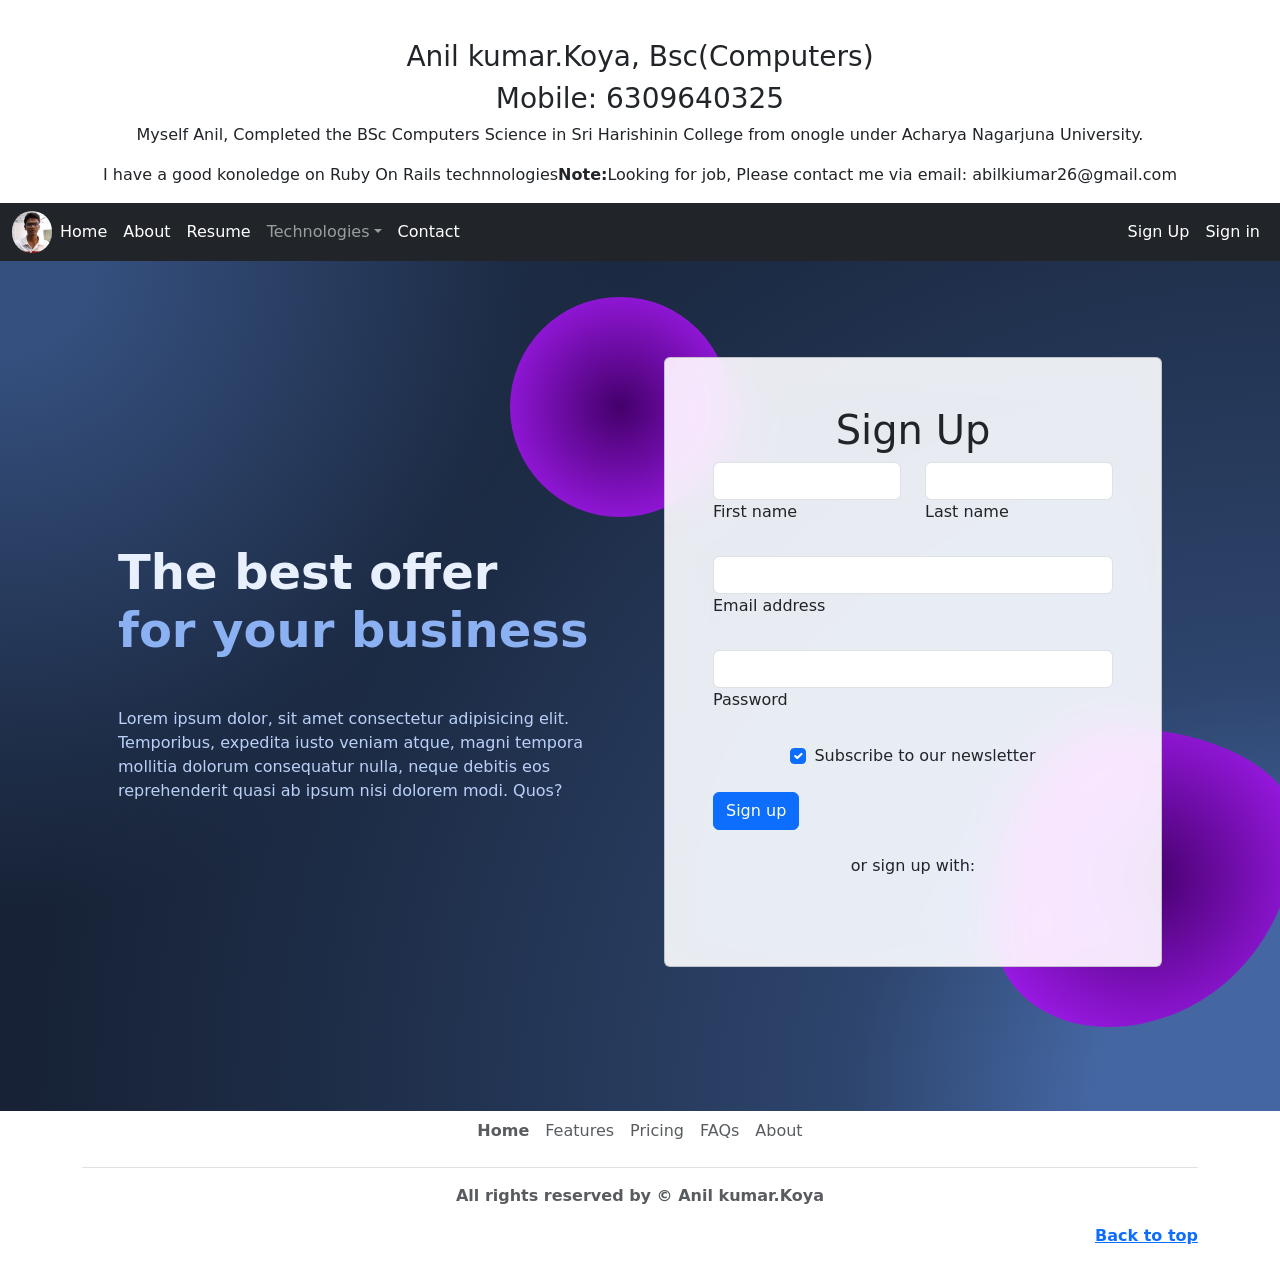
<file: Sign Up.html>
<!DOCTYPE html>
<html lang="en">
<head>
  <title>Bootstrap Example</title>
  <meta charset="utf-8">
  <meta name="viewport" content="width=device-width, initial-scale=1">
  <link href="https://cdn.jsdelivr.net/npm/bootstrap@5.3.1/dist/css/bootstrap.min.css" rel="stylesheet">
  <script src="https://cdn.jsdelivr.net/npm/bootstrap@5.3.1/dist/js/bootstrap.bundle.min.js"></script>
</head>
<body>
    <div class="container-fluid mt-3 text-center">
        <br>
        <h3>Anil kumar.Koya, Bsc(Computers)</h3>
        <h3>Mobile: 6309640325</h3>
        <p>Myself Anil, Completed the BSc Computers Science in Sri Harishinin College from onogle under Acharya Nagarjuna University.</p>
        <p>I have a good konoledge on Ruby On Rails technnologies<strong>Note:</strong>Looking for job, Please contact me via email: abilkiumar26@gmail.com</p>
      </div>
<nav class="navbar navbar-expand-sm bg-dark  fixed-top navbar-dark sticky-top">
  <div class="container-fluid">
    <img src="./lib/images/anil_koya.jpg" alt="Logo" style="width:40px;" class="rounded-pill">
    
    <div class="collapse navbar-collapse" id="collapsibleNavbar">
      <ul class="navbar-nav">
        <li class="nav-item">
          <a class="nav-link active" href="home.html">Home</a>
        </li>
        <li class="nav-item">
          <a class="nav-link active" href="about.html">About</a>
        </li>
        <li class="nav-item">
          <a class="nav-link active" href="Resume.html">Resume</a>
        </li>  
       
        <li class="nav-item dropdown">
          <a class="nav-link dropdown-toggle" href="#" role="button" data-bs-toggle="dropdown">Technologies</a>
          <ul class="dropdown-menu">
            <li><a class="dropdown-item" href="HTML.html">HTML</a></li>
            <li><a class="dropdown-item" href="CSS.html">CSS</a></li>
            <li><a class="dropdown-item" href="javaScript.html">JavaScript</a></li>
            <li><hr class="dropdown-divider"></li>
            <li><a class="dropdown-item" href="bootstrap.html">Bootstrap</a></li>
            <li><a class="dropdown-item" href="jQuery.html">JQuery</a></li>
            <li><hr class="dropdown-divider"></li>
            <li><a class="dropdown-item" href="Manualtesting.html">Manual Testing</a></li>
            <li><a class="dropdown-item" href="Seleniumtesting.html">Selenium Testing</a></li>
          </ul>
        </li>
        <li class="nav-item">
            <a class="nav-link active" href="Contact.html">Contact</a>
        </li>
      </ul>
    </div>
    <div class="d-flex">
        <ul class="navbar-nav">
            <li class="nav-item">
              <a class="nav-link active" href="Sign Up.html">Sign Up</a>
            </li>
            <li class="nav-item">
              <a class="nav-link active" href="Signin.html">Sign in</a>
            </li>
           
        </ul>
    </div>
  </div>
</nav>

<!-- Section: Design Block -->
<section class="background-radial-gradient overflow-hidden">
  <style>
    .background-radial-gradient {
      background-color: hsl(218, 41%, 15%);
      background-image: radial-gradient(650px circle at 0% 0%,
          hsl(218, 41%, 35%) 15%,
          hsl(218, 41%, 30%) 35%,
          hsl(218, 41%, 20%) 75%,
          hsl(218, 41%, 19%) 80%,
          transparent 100%),
        radial-gradient(1250px circle at 100% 100%,
          hsl(218, 41%, 45%) 15%,
          hsl(218, 41%, 30%) 35%,
          hsl(218, 41%, 20%) 75%,
          hsl(218, 41%, 19%) 80%,
          transparent 100%);
    }

    #radius-shape-1 {
      height: 220px;
      width: 220px;
      top: -60px;
      left: -130px;
      background: radial-gradient(#44006b, #ad1fff);
      overflow: hidden;
    }

    #radius-shape-2 {
      border-radius: 38% 62% 63% 37% / 70% 33% 67% 30%;
      bottom: -60px;
      right: -110px;
      width: 300px;
      height: 300px;
      background: radial-gradient(#44006b, #ad1fff);
      overflow: hidden;
    }

    .bg-glass {
      background-color: hsla(0, 0%, 100%, 0.9) !important;
      backdrop-filter: saturate(200%) blur(25px);
    }
  </style>

  <div class="container px-4 py-5 px-md-5 text-center text-lg-start my-5">
    <div class="row gx-lg-5 align-items-center mb-5">
      <div class="col-lg-6 mb-5 mb-lg-0" style="z-index: 10">
        <h1 class="my-5 display-5 fw-bold ls-tight" style="color: hsl(218, 81%, 95%)">
          The best offer <br />
          <span style="color: hsl(218, 81%, 75%)">for your business</span>
        </h1>
        <p class="mb-4 opacity-70" style="color: hsl(218, 81%, 85%)">
          Lorem ipsum dolor, sit amet consectetur adipisicing elit.
          Temporibus, expedita iusto veniam atque, magni tempora mollitia
          dolorum consequatur nulla, neque debitis eos reprehenderit quasi
          ab ipsum nisi dolorem modi. Quos?
        </p>
      </div>

      <div class="col-lg-6 mb-5 mb-lg-0 position-relative">
        <div id="radius-shape-1" class="position-absolute rounded-circle shadow-5-strong"></div>
        <div id="radius-shape-2" class="position-absolute shadow-5-strong"></div>

        <div class="card bg-glass">
          <div class="card-body px-4 py-5 px-md-5">
            <form>
              <!-- 2 column grid layout with text inputs for the first and last names -->
              <div class="row">
                <center><h1>Sign Up</h1></center>
                <div class="col-md-6 mb-4">
                  <div class="form-outline">
                    
                    <input type="text" id="form3Example1" class="form-control" />
                    <label class="form-label" for="form3Example1">First name</label>
                  </div>
                </div>
                <div class="col-md-6 mb-4">
                  <div class="form-outline">
                    <input type="text" id="form3Example2" class="form-control" />
                    <label class="form-label" for="form3Example2">Last name</label>
                  </div>
                </div>
              </div>

              <!-- Email input -->
              <div class="form-outline mb-4">
                <input type="email" id="form3Example3" class="form-control" />
                <label class="form-label" for="form3Example3">Email address</label>
              </div>

              <!-- Password input -->
              <div class="form-outline mb-4">
                <input type="password" id="form3Example4" class="form-control" />
                <label class="form-label" for="form3Example4">Password</label>
              </div>

              <!-- Checkbox -->
              <div class="form-check d-flex justify-content-center mb-4">
                <input class="form-check-input me-2" type="checkbox" value="" id="form2Example33" checked />
                <label class="form-check-label" for="form2Example33">
                  Subscribe to our newsletter
                </label>
              </div>

              <!-- Submit button -->
              <button type="submit" class="btn btn-primary btn-block mb-4">
                Sign up
              </button>

              <!-- Register buttons -->
              <div class="text-center">
                <p>or sign up with:</p>
                <button type="button" class="btn btn-link btn-floating mx-1">
                  <i class="fab fa-facebook-f"></i>
                </button>

                <button type="button" class="btn btn-link btn-floating mx-1">
                  <i class="fab fa-google"></i>
                </button>

                <button type="button" class="btn btn-link btn-floating mx-1">
                  <i class="fab fa-twitter"></i>
                </button>

                <button type="button" class="btn btn-link btn-floating mx-1">
                  <i class="fab fa-github"></i>
                </button>
              </div>
            </form>
          </div>
        </div>
      </div>
    </div>
  </div>
</section>
<!-- Section: Design Block -->

<!-- <div class="container-fluid mt-3">
<h3>Navbar With Dropdown</h3>
<p>This example adds a dropdown menu in the navbar.</p>
</div> -->
<div class="container">
  <footer class="">
  <ul class="nav justify-content-center border-bottom pb-3 mb-3">
      <li class="nav-item"><a href="#" class="nav-link px-2 text-body-secondary"><strong>Home</strong></a></li>
      <li class="nav-item"><a href="#" class="nav-link px-2 text-body-secondary">Features</a></li>
      <li class="nav-item"><a href="#" class="nav-link px-2 text-body-secondary">Pricing</a></li>
      <li class="nav-item"><a href="#" class="nav-link px-2 text-body-secondary">FAQs</a></li>
      <li class="nav-item"><a href="#" class="nav-link px-2 text-body-secondary">About</a></li>    
  </ul>
  <p class="text-center text-body-secondary"><b>All rights reserved by © Anil kumar.Koya</p>
  <p class="float-end"><a href="#">Back to top</a></p>
  </footer>
</body>
</html>
</file>
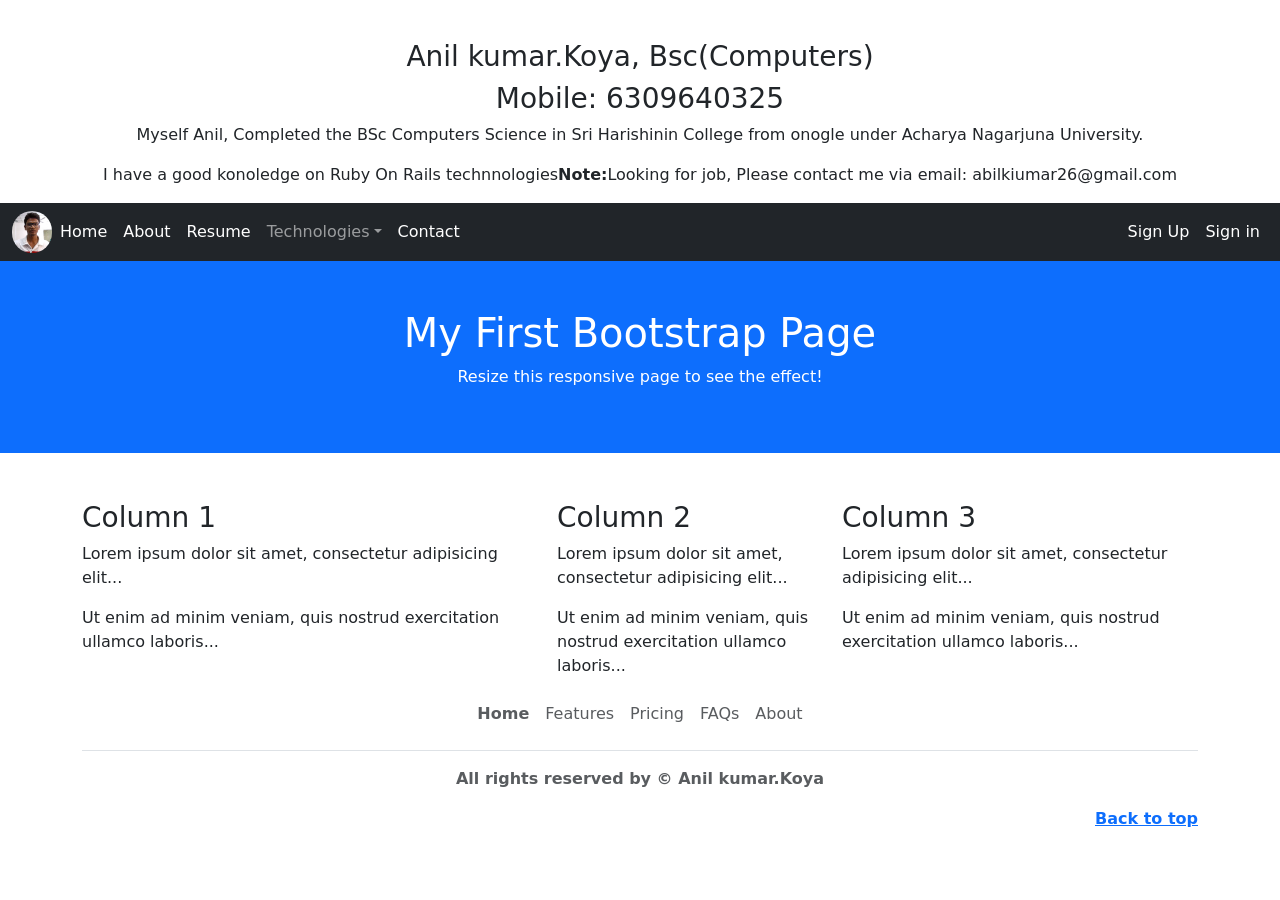
<file: technological.html>
<!DOCTYPE html>
<html lang="en">
<head>
  <title>Bootstrap Example</title>
  <meta charset="utf-8">
  <meta name="viewport" content="width=device-width, initial-scale=1">
  <link href="https://cdn.jsdelivr.net/npm/bootstrap@5.3.1/dist/css/bootstrap.min.css" rel="stylesheet">
  <script src="https://cdn.jsdelivr.net/npm/bootstrap@5.3.1/dist/js/bootstrap.bundle.min.js"></script>
</head>
<body>
    <div class="container-fluid mt-3 text-center">
        <br>
        <h3>Anil kumar.Koya, Bsc(Computers)</h3>
        <h3>Mobile: 6309640325</h3>
        <p>Myself Anil, Completed the BSc Computers Science in Sri Harishinin College from onogle under Acharya Nagarjuna University.</p>
        <p>I have a good konoledge on Ruby On Rails technnologies<strong>Note:</strong>Looking for job, Please contact me via email: abilkiumar26@gmail.com</p>
      </div>
<nav class="navbar navbar-expand-sm bg-dark  fixed-top navbar-dark sticky-top">
  <div class="container-fluid">
    <img src="./lib/images/anil_koya.jpg" alt="Logo" style="width:40px;" class="rounded-pill">
    
    <div class="collapse navbar-collapse" id="collapsibleNavbar">
      <ul class="navbar-nav">
        <li class="nav-item">
          <a class="nav-link active" href="home.html">Home</a>
        </li>
        <li class="nav-item">
          <a class="nav-link active" href="about.html">About</a>
        </li>
        <li class="nav-item">
          <a class="nav-link active" href="Resume.html">Resume</a>
        </li>  
       
        <li class="nav-item dropdown">
          <a class="nav-link dropdown-toggle" href="#" role="button" data-bs-toggle="dropdown">Technologies</a>
          <ul class="dropdown-menu">
            <li><a class="dropdown-item" href="HTML.html">HTML</a></li>
            <li><a class="dropdown-item" href="CSS.html">CSS</a></li>
            <li><a class="dropdown-item" href="javaScript.html">JavaScript</a></li>
            <li><hr class="dropdown-divider"></li>
            <li><a class="dropdown-item" href="bootstrap.html">Bootstrap</a></li>
            <li><a class="dropdown-item" href="jQuery.html">JQuery</a></li>
            <li><hr class="dropdown-divider"></li>
            <li><a class="dropdown-item" href="Manualtesting.html">Manual Testing</a></li>
            <li><a class="dropdown-item" href="Seleniumtesting.html">Selenium Testing</a></li>
          </ul>
        </li>
        <li class="nav-item">
            <a class="nav-link active" href="Contact.html">Contact</a>
        </li>
      </ul>
    </div>
    <div class="d-flex">
        <ul class="navbar-nav">
            <li class="nav-item">
              <a class="nav-link active" href="Sign Up.html">Sign Up</a>
            </li>
            <li class="nav-item">
              <a class="nav-link active" href="Signin.html">Sign in</a>
            </li>
            
        </ul>
    </div>
  </div>
</nav>

<div class="container-fluid p-5 bg-primary text-white text-center">
  <h1>My First Bootstrap Page</h1>
  <p>Resize this responsive page to see the effect!</p> 
</div>
<div class="container mt-5">
  <div class="row">
    <div class="col-lg-5">
      <h3>Column 1</h3>
      <p>Lorem ipsum dolor sit amet, consectetur adipisicing elit...</p>
      <p>Ut enim ad minim veniam, quis nostrud exercitation ullamco laboris...</p>
    </div>
    <div class="col-sm-3">
      <h3>Column 2</h3>
      <p>Lorem ipsum dolor sit amet, consectetur adipisicing elit...</p>
      <p>Ut enim ad minim veniam, quis nostrud exercitation ullamco laboris...</p>
    </div>
    <div class="col-sm-4">
      <h3>Column 3</h3>        
      <p>Lorem ipsum dolor sit amet, consectetur adipisicing elit...</p>
      <p>Ut enim ad minim veniam, quis nostrud exercitation ullamco laboris...</p>
    </div>
  </div>
</div>
<div class="container">
  <footer class="">
  <ul class="nav justify-content-center border-bottom pb-3 mb-3">
      <li class="nav-item"><a href="#" class="nav-link px-2 text-body-secondary"><strong>Home</strong></a></li>
      <li class="nav-item"><a href="#" class="nav-link px-2 text-body-secondary">Features</a></li>
      <li class="nav-item"><a href="#" class="nav-link px-2 text-body-secondary">Pricing</a></li>
      <li class="nav-item"><a href="#" class="nav-link px-2 text-body-secondary">FAQs</a></li>
      <li class="nav-item"><a href="#" class="nav-link px-2 text-body-secondary">About</a></li>    
  </ul>
  <p class="text-center text-body-secondary"><b>All rights reserved by © Anil kumar.Koya</p>
  <p class="float-end"><a href="#">Back to top</a></p>
  </footer>
</div>

</body>
</html>
</file>
<file: lib/css/resume.css>
/*--------------------------------------------------------------
  # Resume
  --------------------------------------------------------------*/
  .resume .resume-title {
    font-size: 26px;
    font-weight: 400;
    margin-top: 20px;
    margin-bottom: 20px;
    color: #222222;
  }
  
  .resume .resume-item {
    padding: 0 0 20px 20px;
    margin-top: -2px;
    border-left: 2px solid #34b7a7;
    position: relative;
  }
  
  .resume .resume-item h4 {
    line-height: 18px;
    font-size: 18px;
    font-weight: 600;
    font-family: "Poppins", sans-serif;
    color: #1d685f;
    margin-bottom: 10px;
  }
  
  .resume .resume-item h5 {
    font-size: 16px;
    background: #effbf9;
    padding: 5px 15px;
    display: inline-block;
    font-weight: 600;
    margin-bottom: 10px;
    color: #34b7a7;
  }
  
  .resume .resume-item ul {
    padding-left: 20px;
  }
  
  .resume .resume-item ul li {
    padding-bottom: 10px;
  }
  
  .resume .resume-item:last-child {
    padding-bottom: 0;
  }
  
  .resume .resume-item::before {
    content: "";
    position: absolute;
    width: 16px;
    height: 16px;
    border-radius: 50px;
    left: -9px;
    top: 0;
    background: #fff;
    border: 2px solid #34b7a7;
  }
</file>
<file: lib/css/CSS.css>
body, html {
    height: 100%;
  }
  .bg {
    /* The image used */
    background-image: url("https://mdbootstrap.com/img/Photos/Horizontal/Nature/full page/img(11).webp");
  
    /* Half height */
    height: 50%;
  
    /* Center and scale the image nicely */
    background-position: center;
    background-repeat: no-repeat;
    background-size: cover;
  }
</file>
